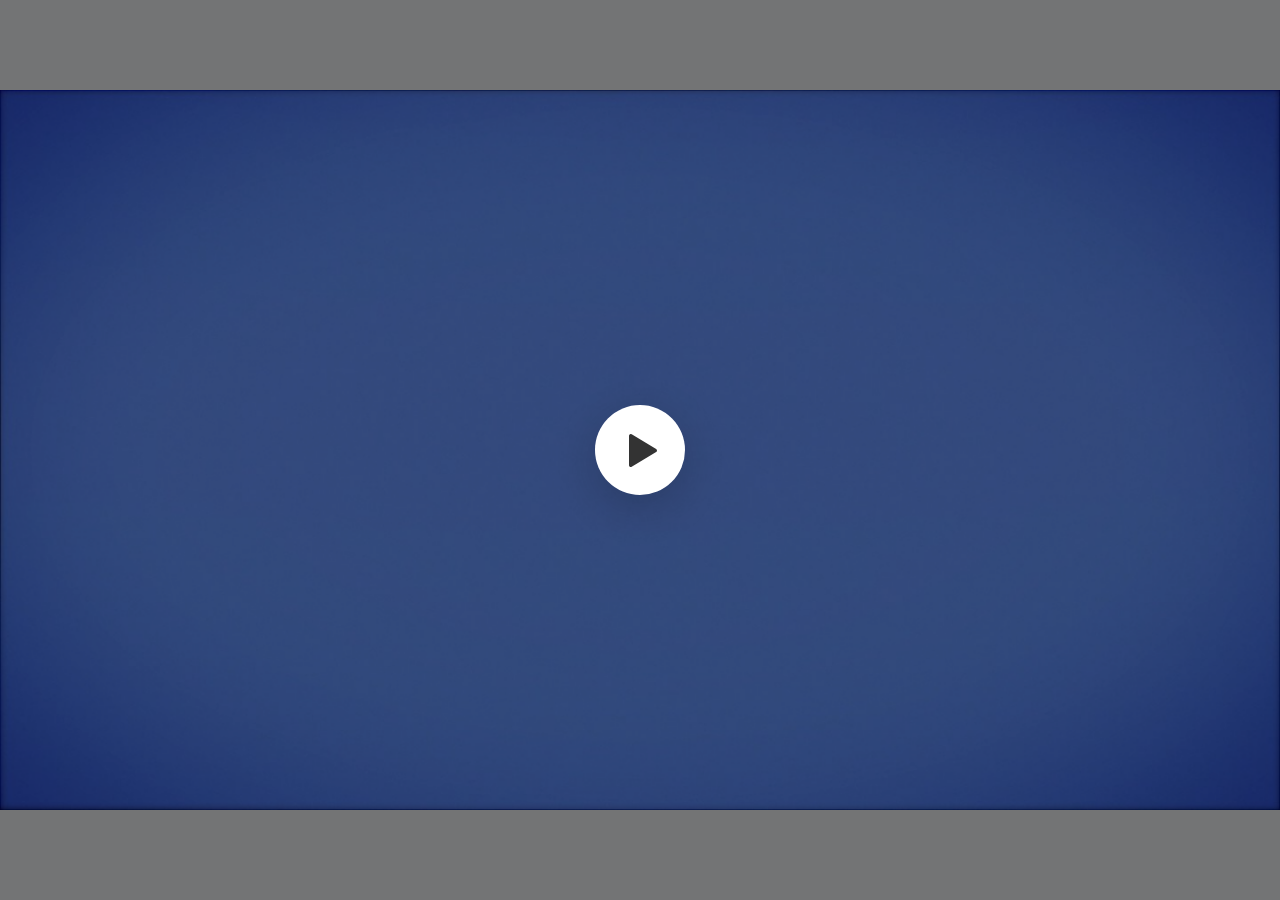
<file: index.html>
<!DOCTYPE html>
<!-- Created with iSpring --><!-- 1440 810 --><!--version 11.7.0.5 --><!--type html --><!--mainFolder ./ -->
<html style=background-color:#dcdee0;>
<head>
    <meta http-equiv="Content-Type" content="text/html;charset=utf-8"/><meta name="viewport" content="width=device-width,initial-scale=1,minimum-scale=1,maximum-scale=1,user-scalable=no"/><meta name="format-detection" content="telephone=no"/><meta name="apple-mobile-web-app-capable" content="yes"/><meta name="apple-mobile-web-app-status-bar-style" content="black"/><meta http-equiv="X-UA-Compatible" content="IE=edge"/><meta name="msapplication-tap-highlight" content="no"/><title>PEMBATIK MPI 45</title><link rel="apple-touch-icon-precomposed" href="data/apple-touch-icon.png"/><link rel="shortcut icon" type="image/ico" href="data/favicon.ico"/><style>body {background-color:#dcdee0;}#spr0_1f53d0d0 {display:none;}</style>
    
    
    <style>
		#playerView {
			position:relative;
			-webkit-tap-highlight-color:rgba(0,0,0,0);
			-webkit-user-select:none;
			-moz-user-select:none;
			-webkit-touch-callout:none;
			-webkit-user-drag:none;
		}
		#playerView * {
			position:absolute;
		}
		#preloader {
			width: 50px;
			height: 50px;
			position: absolute;
			top: 0;
			left: 0;
			bottom: 0;
			right: 0;
			margin: auto;
			border-radius: 10px;
			background-color: rgba(0, 0, 0, 0.5);
		}

		#preloader::after {
			content: '';
			position: absolute;
			background: url([data-uri]);
			background-size: cover;
			top: 0;
			left: 0;
			bottom: 0;
			right: 0;
			animation: preloader_spin 1s infinite linear;
			-webkit-animation: preloader_spin 1s infinite linear;
		}

		@keyframes preloader_spin { 0% {transform: rotate(0deg);} 100% {transform: rotate(360deg);} }
		@-webkit-keyframes preloader_spin { 0% {-webkit-transform: rotate(0deg);} 100% {-webkit-transform: rotate(360deg);}}
    </style>
</head>
<body>
	<div id="preloader"></div>
	<script src="data/browsersupport.js?6B87B54A"></script>
	<script src="data/player.js?6B87B54A"></script>
    <div id="content"></div>
    <div id="spr0_1f53d0d0"></div>
    <script>
		document.addEventListener("DOMContentLoaded", () => (function(startup){
			function start(savedPresentationState)
			{
				var presInfo = "eNrNW4ly4ziS/RUGNyZ2J0Ji8T68PT1BSlS1xtYxklzVte0KBSRCEiyJ5PCw21PhiP2M/b79ks0EqYMWbct1zLa7WweQSDy8TGQmQPUXkYkX4hfTly3ddfymZ7tKUzctp+mZht40rLbqKi2/Zdv6o9gQMxAe+j3PnXQvhd6wK+gGtM6x2V1tSSC4Gyb08iQjwSoS/kP5M/TeixeKrssNcSVe2Aq8z0F6HiV0HCdTQ3dU25BBLL4TL1RZMRtijpBYmuYso1NFkSxJnhr/CSJUvPgihviyxhf4miU5bYhEvPiNd4hxDGIp/woimsonW5BNSnkz//T4+bFRSIdpRVp/WTquSmuv6M6OpZVXpOOXpXGZB+FFFYjJhQsmTjVvqsLGy8J3x8L2y5jTOhjPS9MaHM9LLyrSzivSs4q09bL0XV6RfmWVd8GxtC6/LJ1VcFtyPdsgLm4rHowbKBUfoT3GdrJr3zz1goaYoLuIj9zrv4iLndbH3byoCkB0cVurvuvpsL2aLdnXYFvLZtORPbnpGWqrI1sdy1fdxwKxGJCM3LxLNyyginSLtp0/bZ1zkwdH4GQOo4RI+fywANizpqbJsqxZmq3LuFVASpY004JGw3JsTXNsXX/83BD/gatAzPNtoVuTdJn/OQbI67iHER6umJXc/Pa55K9YMQxSVOnpILJj44uYc6BBDTBQOjvIpVwOlqFA+wOuHiDx7QnvQ975AV0CyIhkkRvycwHrN3xPOb50RWKalk3jAuwHPgc7jOXwwLfkqbIwtEAOsAnio/gTFxDmUZgl0SYV7lmQrf5yI2IEjX+/EYUVZctVBi0QSnlDHKUZTaChMBXbLmXpNl7eiD//lEZ5MqdCmsz33Vy9Im1jHYZmDzGFHt5284633bz7+adS6meRO5vC+YfXOzShXdCsKI4qO6qzY9VSYdMt9p7wy/7TaP/J3fs/5xZpeVgX74vi7T4qWKv6cMfS2rLcMZuua3lN3VHMptdy9KaudvRWp+WpAKnGh9VaH1YPPlzC2jtx4dO/g/wvLM2i5EG4SW7CYRLd0nkm/O9//[base64]/HKbL0kxVUzD5ZImiCNcroHBUDBhfoAj9Mfe0Ds0a9wtx1z/JQ0LQoYkzdgaemE+Fi7hA7A4YxuBLEkizFhKECZbb0mGgANGACiTbpLLDVsLbB2FTXwpVkUCpF/[base64]/t76SHKs3xGudy7e5LNV3+9+8v6yr/tmL1pJ/XPku8/6LO7nqayZnqTDCP6T9oQfiFJ8iAJqqxqktADE9E1uQCUCZJ8idsCW5BW+A+cF9fE0I9GNM5nyDE3xwQ8jzsR1OywWZqKY8h/loS/AXHggxfCJ/CBFEYNy+05mEUJEjCiC5qAwzM8DNSHR8OWINvDnylrqqU8CY8kK+KDLBk1AbHImWmcqEqRKA0ehDFlK6bZsBqKohsN1ZE/[base64]/aOQqJ9NovGHI9H4/yTxu9d7HaVjGS2109Q93Wzqcsdq2rbnQbFtODLUsnLH0GrqPb223tPPqfd6BI4rrKyQivwN5duM1wuQtaByy7AQytiC53UoMDLMUFwGM3eZy2Ka3IKKEJPScfVHsPrbJ7d9GYjFwiS/zQvx/[base64]/lMrAWdNxHys27mCzpR5atfNiJQUCDVhRQaZVtNxhSI84M3hpreI+zEi8sRTm+XQgqN6LHNmsrbbnlemAuR243dUsGmym+1/TMlme1TM/1vLr7LrPWZubX2EyxJDgqy7Jqm7YJBnlDsXtqJK7MOij7YUaCnPbESOrbjYS3QecYyXc1x3Vcs9kyHUg5elvGCx256cu6ZXUMWW+Zeo2RrFojWeeknHEGxzQe/E4uCo4DmQZ0ywpeIlqmYapF5pe/Xwyr1X9yR8ml8KLIUA3bsh3l6+8oFXHPPp/gRHXpjTJHhX+6pTuWbpw7JzJfne0rb0SV6o2orpmL+Ws3orKlSaqhVW9F4RgkWbLxzM2opkpx+OLVqPp9r0aRceuHXY22zLbjaZrW9DXFbuptzYVIZ7pNX/X0DiSstm8aNTvJrt1J9jk76TJn6XO5X5YUExM0vurGt0U+rsw5KPthkc+aqk8in3Z25FMBpeFYsm7YUJbggyTwV9OWJUc2ZBVcwLQt45mYWOIpnxUOO6HI+RbdhPGglONRqYC0CDNZuo8WCzwrucgh6FctTddQexsbVHA6RZf3MasiETyVWHK7FdcFKLJ/ZAkwZi/iUH4oDh5zdoe1HSD2IiD1BwNip4BmLyPS/[base64]/UyifIwwCbeCVD/rcP/8K4iJnOWPfCMiPkT1zG46rYx1mNIfWY8HKp8X35t/IY80GRCf88qY8HqttZ+bWzCtiR58PIsi8JnQBgd22s7X6fol+gO3KeiTbYsz3uTNk7+t0LiSr4HnBOizzPyUxWnUM7QA4poSGYbOgSbz4DlEcloqyj/dsFvAV87ZMs2D0eBGOZKWYQ7SZEUxNPFqYfe1G21/PG46135U3fUdadXrudfTT23dTmdDKae/77bh0HvIyGDf1dUmNElC0N8VhUteAMvkLC+flbXYDIZ9KZDt+9fgSovAga2gkeSlwb13Q/d9+6kO+hPvWsY34fyReyTO7aE40qEjwyRx/QlFWN/Mun23+NAdz6nacpmbAO0CmOaZbCAlwcD3T7y/trqJoPhfmmTKK5f13W7O4AljUbFivhIhIX3SkJIkoQv6mTcEQl9/9dJyQQSgS74gvRw5H84SA8Tesei/HS9wyv3kz+ajls+YEOEg8l0fD0cDkYTv43rAfOCY9EmRhiBpUIYZUKax3GUZDQQWMgdgFTI3UY1fI0vu/0pTMLJKJu7V93Jp2lvwGme5EkogFnfqKs/GPXcq6qSxeIcLR/[base64]/wtIDD3Lf+xANfwUzoAWj047BJXTAy0nHJx/D2Cda7uGjrQ5W3dmDm/RTlAtzgqRuHgp2OECEJPAUKNWpGPt/vwbGu+7VG1Rg+OBODHvIB7j962nLHe7cIqY0KOXABH4bQvH079fd/5p23O4V3zLH5OKcK3JHw38v7AL+ggz/I2f/RP8ofPNPpSP32/6vfxJIGCBMGPCsWaRaAJVd8IqRwZanBn4R1/NzohO+YcIHoCSklLs5UvLmifdx/S2MH+L9d6S9kmG+kfrXAL48+fewwZkIuN2/NZCgvUt9R2G3Ehsm3cmVX62OYOCGbTHq7ode93zkZAy7vNj1VUztiK/1nkD4BlAQS/MtFe7h7Ed5x4YuMsytf31dYQlnVKgYHoXlYuzeHt/Kzd4OJUHja49PPj6JRfksY9lmFz0PcgMotyHgLhZFx6QLa/rK7IZxsja7kaxAm7EtbIxH/th69+OdMHBh42X7H7jyB421F7ApHqbwt6na4QJ291OumC53N7CFAnH/K5tyAuXMCdSvnUA9cwLtayfQzpxA/9oJ9DMnMM6e4HOj+P8xSK2974or8qNfN8DHpsLvrvA3GnTXo/IemXec/KLpsc7ST1Rrz6rWjlSfPER+rLPxE9X6kQJdskxbsxTVAIiGqhm0qVRmOxbeP2MtHqyYpwvRTmcznl2IecyRpIJ2vEjSYCm2capaP1VtHSmoaLYqFD25eX98/Pz4+H/cjjzk";
				PresentationPlayer.start(presInfo, "content", "playerView", onPlayerInit, savedPresentationState);
				function onPlayerInit(player)
				{
					(function(player){
	(function(player)
{
	function findConnector(win)
	{
		var retries = 0;
		while (!win.ispringPresentationConnector && win.parent && win.parent != win)
		{
			++retries;
			if (retries > 7)
			{
				return null;
			}

			win = win.parent;
		}
		return win.ispringPresentationConnector;
	}

	function getConnector()
	{
		var api = findConnector(window);
		if (!api && window.opener && (typeof(window.opener) != "undefined"))
		{
			api = findConnector(window.opener);
		}
		return api;
	}

	try
	{
		var connector = getConnector();
		if (connector)
		{
			connector.register(player);
		}
	}
	catch (e) {}
})(player);

})(player);

					var preloader = document.getElementById("preloader");
					preloader.parentNode.removeChild(preloader);
				}
			}

			if (startup)
				startup(start);
			else
				start();
		})());
    </script>
</body>
</html>
</file>
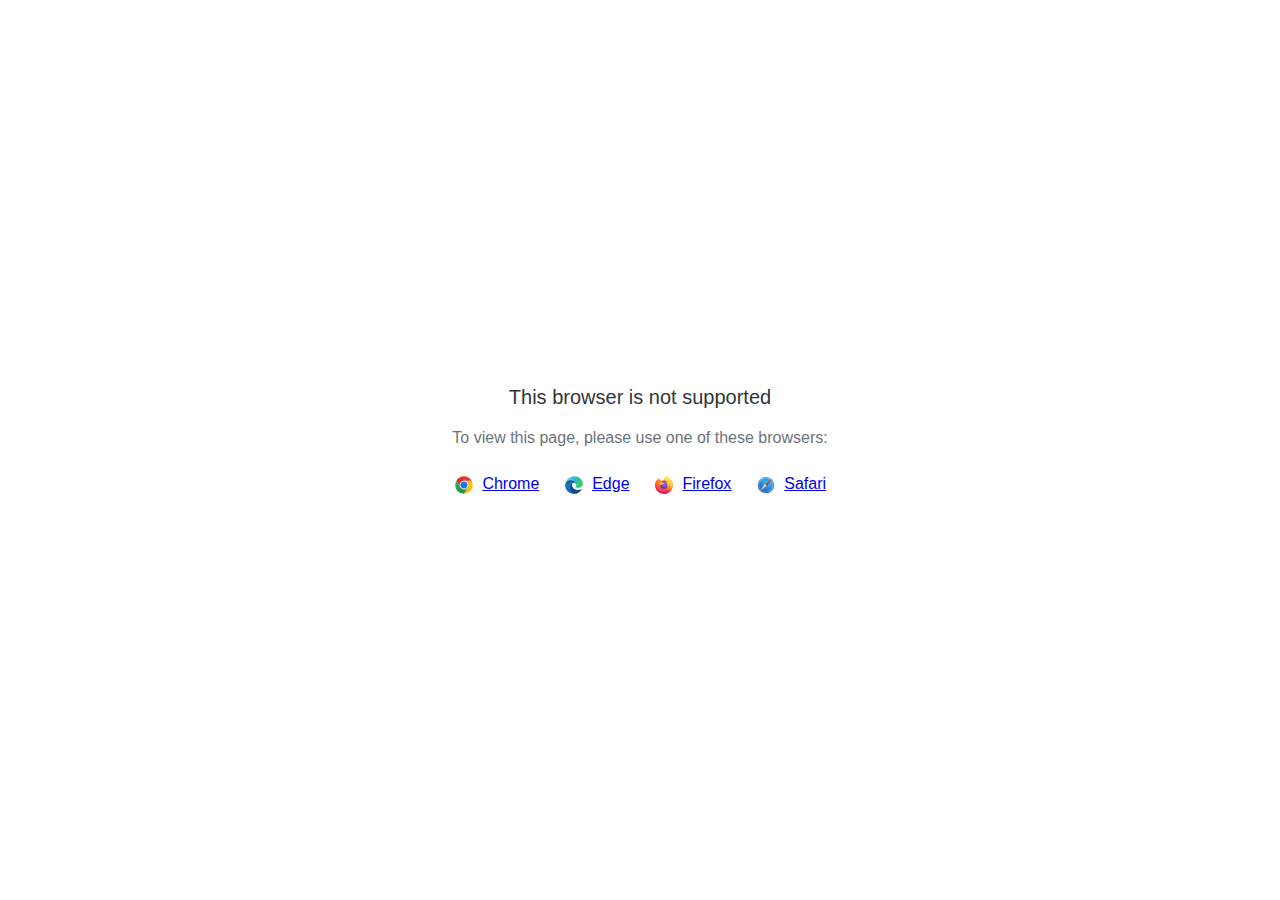
<file: data/html5-unsupported.html>
<html>
<head>
    <meta http-equiv="Content-Type" content="text/html;charset=utf-8"/>
    <meta name="viewport" content="width=device-width,initial-scale=1,maximum-scale=1">
    <meta name="format-detection" content="telephone=no">
    <meta name="apple-mobile-web-app-capable" content="yes">
    <meta name="apple-mobile-web-app-status-bar-style" content="black">
    <meta http-equiv="X-UA-Compatible" content="IE=edge">
    <meta name="msapplication-tap-highlight" content="no" />
    <title>Page Not Available</title>
    <style>
        body {
            background: #fff;
        }

        .banner {
            position: absolute;
            top: 50%;
            left: 50%;
            margin-left: -235px;
            margin-top: -67px;
            width: 470px;
            text-align: center;
            font-family: Roboto, Arial, Helvetica, sans-serif;
        }

        .title {
            margin-bottom: 16px;
            font-size: 20px;
            font-weight: 500;
            color: #323537;
            line-height: 28px;
        }

        .text {
            margin-bottom: 26px;
            font-size: 16px;
            color: #6C737B;
            line-height: 22px;
        }

        .browsers svg, .browsers a {
            display: inline-block;
            vertical-align: top;
        }

        .browsers a {
            font-size: 16px;
            margin-right: 20px;
            margin-left: 4px;
        }

        .browsers :last-child {
            margin-right: 0;
        }
    </style>
</head>
<body>
    <div class="banner">
        <div class="title">This browser is not supported</div>
        <div class="text">To view this page, please use one of these browsers:</div>
        <div class="browsers">
            <svg width="20" height="20" viewBox="0 0 20 20" fill="none" xmlns="http://www.w3.org/2000/svg">
                <path d="M10.0001 10.0001L13.789 12.1875L10.0001 18.7501C14.8326 18.7501 18.7501 14.8326 18.7501 10.0001C18.7501 8.40581 18.3216 6.91244 17.5766 5.625H10L10.0001 10.0001Z" fill="#FBBF12"/>
                <path d="M9.99999 1.25C6.76136 1.25 3.93585 3.01077 2.42285 5.6261L6.21103 12.1876L9.99999 10.0001V5.62507H17.5766C16.0634 3.01039 13.2382 1.25 9.99999 1.25Z" fill="url(#paint0_linear_579_2699)"/>
                <path d="M1.25005 10C1.25005 14.8325 5.16742 18.75 10 18.75L13.789 12.1875L10 10L6.21109 12.1875L2.42291 5.62598C1.67833 6.91306 1.25 8.40588 1.25 9.99988" fill="url(#paint1_linear_579_2699)"/>
                <path d="M14.3751 10.0001C14.3751 12.4163 12.4163 14.3751 10.0001 14.3751C7.58381 14.3751 5.625 12.4163 5.625 10.0001C5.625 7.58381 7.58381 5.625 10.0001 5.625C12.4163 5.625 14.3751 7.58381 14.3751 10.0001Z" fill="white"/>
                <path d="M13.5548 10.0001C13.5548 11.9633 11.9633 13.5548 10.0001 13.5548C8.03686 13.5548 6.44531 11.9633 6.44531 10.0001C6.44531 8.03686 8.03686 6.44531 10.0001 6.44531C11.9633 6.44531 13.5548 8.03686 13.5548 10.0001Z" fill="#1A73E8"/>
                <defs>
                    <linearGradient id="paint0_linear_579_2699" x1="5.04786" y1="6.71874" x2="12.965" y2="6.71874" gradientUnits="userSpaceOnUse">
                        <stop stop-color="#DB3328"/>
                        <stop offset="1" stop-color="#E53D30"/>
                    </linearGradient>
                    <linearGradient id="paint1_linear_579_2699" x1="4.58454" y1="7.18406" x2="7.82938" y2="12.8043" gradientUnits="userSpaceOnUse">
                        <stop stop-color="#32A651"/>
                        <stop offset="1" stop-color="#279847"/>
                    </linearGradient>
                </defs>
            </svg>
            <a href="https://www.google.com/chrome">Chrome</a>
            <svg width="20" height="20" viewBox="0 0 20 20" fill="none" xmlns="http://www.w3.org/2000/svg">
                <path d="M12.2449 9.92045C12.2449 8.25 10.5088 5.36648 6.59777 5.36648C2.68671 5.36648 1.25 8.62784 1.25 10.0199C1.25 5.0483 5.30074 1.25 10.1097 1.25C14.9188 1.25 18.75 4.84943 18.75 8.50852C18.75 11.7699 16.2956 12.9034 14.3002 12.9034C12.9832 12.9034 11.4866 12.4659 11.4866 11.7699C11.4866 11.233 12.2449 11.233 12.2449 9.92045Z" fill="url(#paint0_linear_579_2709)"/>
                <path d="M6.59777 5.36646C10.5088 5.36646 12.2449 8.24998 12.2449 9.92043C12.2449 9.93342 12.2448 9.94627 12.2446 9.95901C12.2249 8.84657 11.4738 7.79259 9.99002 7.79259C8.11431 7.79259 5.5801 10.338 5.91933 13.5C6.19087 16.031 8.33381 19.4261 12.9832 18.2329C12.9832 18.2329 12.1052 18.75 9.6508 18.75C5.30074 18.75 1.25 14.7727 1.25 10.2187C1.25 10.0981 1.25184 9.97975 1.25555 9.8637C1.35584 8.39889 2.82648 5.36646 6.59777 5.36646Z" fill="url(#paint1_linear_579_2709)"/>
                <path d="M6.59777 5.36646C10.5088 5.36646 12.2449 8.24998 12.2449 9.92043C12.2449 9.93342 12.2448 9.94627 12.2446 9.95901C12.2249 8.84657 11.4738 7.79259 9.99002 7.79259C8.11431 7.79259 5.5801 10.338 5.91933 13.5C6.19087 16.031 8.33381 19.4261 12.9832 18.2329C12.9832 18.2329 12.1052 18.75 9.6508 18.75C5.30074 18.75 1.25 14.7727 1.25 10.2187C1.25 10.0981 1.25184 9.97975 1.25555 9.8637C1.35584 8.39889 2.82648 5.36646 6.59777 5.36646Z" fill="url(#paint2_radial_579_2709)"/>
                <path d="M12.4415 18.4371C14.9324 17.7576 16.712 15.6377 17.0338 15.2101C17.393 14.7328 17.4928 14.4345 17.393 14.3351C17.2932 14.2357 17.1536 14.2555 16.7944 14.4345C16.4352 14.6135 14.32 15.4885 11.9056 14.7527C9.49107 14.0169 7.83486 12.1078 7.83486 9.99987C7.83486 8.36919 9.23166 7.79248 9.98993 7.79248C8.11422 7.79248 5.58001 10.3379 5.91923 13.4999C6.19077 16.0309 8.33371 19.426 12.9831 18.2328C12.9831 18.2328 12.821 18.3283 12.4415 18.4371Z" fill="#0E458A"/>
                <path d="M12.4415 18.4371C14.9324 17.7576 16.712 15.6377 17.0338 15.2101C17.393 14.7328 17.4928 14.4345 17.393 14.3351C17.2932 14.2357 17.1536 14.2555 16.7944 14.4345C16.4352 14.6135 14.32 15.4885 11.9056 14.7527C9.49107 14.0169 7.83486 12.1078 7.83486 9.99987C7.83486 8.36919 9.23166 7.79248 9.98993 7.79248C8.11422 7.79248 5.58001 10.3379 5.91923 13.4999C6.19077 16.0309 8.33371 19.426 12.9831 18.2328C12.9831 18.2328 12.821 18.3283 12.4415 18.4371Z" fill="url(#paint3_radial_579_2709)"/>
                <defs>
                    <linearGradient id="paint0_linear_579_2709" x1="17.7323" y1="11.5909" x2="0.61762" y2="7.54779" gradientUnits="userSpaceOnUse">
                        <stop stop-color="#3BCC50"/>
                        <stop offset="0.489583" stop-color="#2ABAD6"/>
                        <stop offset="1" stop-color="#7DCFE7"/>
                    </linearGradient>
                    <linearGradient id="paint1_linear_579_2709" x1="7.11659" y1="5.36646" x2="7.11659" y2="18.75" gradientUnits="userSpaceOnUse">
                        <stop stop-color="#035989"/>
                        <stop offset="0.265625" stop-color="#1175B6"/>
                        <stop offset="1" stop-color="#0470CF"/>
                    </linearGradient>
                    <radialGradient id="paint2_radial_579_2709" cx="0" cy="0" r="1" gradientUnits="userSpaceOnUse" gradientTransform="translate(6.83723 11.8693) rotate(59.2143) scale(5.92595 5.93561)">
                        <stop stop-color="#1284D8"/>
                        <stop offset="0.813899" stop-color="#1170B2" stop-opacity="0.767762"/>
                        <stop offset="1" stop-color="#0E649B" stop-opacity="0.65"/>
                    </radialGradient>
                    <radialGradient id="paint3_radial_579_2709" cx="0" cy="0" r="1" gradientUnits="userSpaceOnUse" gradientTransform="translate(11.6661 13.4999) rotate(77.9982) scale(4.79806 5.18015)">
                        <stop stop-color="#104890"/>
                        <stop offset="0.69943" stop-color="#12529E" stop-opacity="0.70624"/>
                        <stop offset="1" stop-color="#0E4584" stop-opacity="0.58"/>
                    </radialGradient>
                </defs>
            </svg>
            <a href="https://www.microsoft.com/edge">Edge</a>
            <svg width="20" height="20" viewBox="0 0 20 20" fill="none" xmlns="http://www.w3.org/2000/svg">
                <path d="M18.1191 6.70405C17.7385 5.78587 16.967 4.79462 16.3615 4.4815C16.8544 5.4501 17.1395 6.42162 17.2485 7.14652C17.2485 7.14652 17.2485 7.15163 17.2503 7.16113C16.2598 4.6861 14.5798 3.68791 13.2079 1.51504C13.1383 1.40543 13.069 1.29582 13.0012 1.17854C12.963 1.1124 12.932 1.05248 12.905 0.995851C12.8481 0.885984 12.8042 0.76987 12.7741 0.649844C12.7743 0.644144 12.7725 0.638558 12.7688 0.63417C12.7652 0.629782 12.7601 0.626904 12.7544 0.626094C12.749 0.624635 12.7434 0.624635 12.738 0.626094C12.7366 0.626756 12.7352 0.627617 12.734 0.628652C12.7318 0.628652 12.7296 0.63121 12.7274 0.63194L12.7311 0.627191C10.5302 1.91914 9.78353 4.30904 9.71499 5.5049C8.83549 5.56518 7.99455 5.88974 7.30189 6.43623C7.22949 6.37488 7.15379 6.31755 7.07512 6.26451C6.87551 5.56419 6.86708 4.82302 7.0507 4.11832C6.15057 4.52936 5.45059 5.17789 4.94165 5.75189H4.93764C4.5902 5.31089 4.61463 3.85634 4.63432 3.55272C4.63031 3.53372 4.37547 3.68535 4.34266 3.70837C4.03608 3.92756 3.7495 4.17357 3.48628 4.4435C3.18675 4.74784 2.9131 5.07672 2.66818 5.42671C2.1047 6.22702 1.70509 7.13132 1.49244 8.08735C1.48843 8.10635 1.48478 8.12608 1.48077 8.14544C1.46437 8.22254 1.40494 8.60946 1.39437 8.6935V8.71286C1.3169 9.11266 1.26865 9.5176 1.25 9.92444V9.96938C1.25 14.8186 5.17279 18.75 10.0114 18.75C14.345 18.75 17.943 15.5968 18.6477 11.455C18.6623 11.3428 18.6743 11.2295 18.6875 11.1163C18.8617 9.61022 18.6681 8.02743 18.1191 6.70405ZM8.02046 13.5774C8.06129 13.5968 8.09994 13.6183 8.14186 13.6373L8.14769 13.641C8.10577 13.6205 8.06311 13.5993 8.02082 13.5774H8.02046ZM17.251 7.16515V7.15675V7.16625V7.16515Z" fill="url(#paint0_linear_579_2717)"/>
                <path d="M18.119 6.704C17.7384 5.78582 16.9669 4.79457 16.3614 4.48145C16.8543 5.45005 17.1394 6.42157 17.2484 7.14647V7.16437C18.0752 9.41067 17.6246 11.695 16.9757 13.0907C15.9716 15.25 13.541 17.4635 9.73602 17.3557C5.62839 17.2388 2.0071 14.1802 1.33082 10.1776C1.20759 9.54586 1.33082 9.22543 1.39279 8.71281C1.31733 9.10778 1.28853 9.22214 1.25098 9.92439V9.96933C1.25098 14.8185 5.17377 18.7499 10.0124 18.7499C14.346 18.7499 17.944 15.5968 18.6487 11.4549C18.6633 11.3428 18.6753 11.2295 18.6884 11.1162C18.8616 9.61017 18.668 8.02738 18.119 6.704Z" fill="url(#paint1_radial_579_2717)"/>
                <path d="M18.119 6.704C17.7384 5.78582 16.9669 4.79457 16.3614 4.48145C16.8543 5.45005 17.1394 6.42157 17.2484 7.14647V7.16437C18.0752 9.41067 17.6246 11.695 16.9757 13.0907C15.9716 15.25 13.541 17.4635 9.73602 17.3557C5.62839 17.2388 2.0071 14.1802 1.33082 10.1776C1.20759 9.54586 1.33082 9.22543 1.39279 8.71281C1.31733 9.10778 1.28853 9.22214 1.25098 9.92439V9.96933C1.25098 14.8185 5.17377 18.7499 10.0124 18.7499C14.346 18.7499 17.944 15.5968 18.6487 11.4549C18.6633 11.3428 18.6753 11.2295 18.6884 11.1162C18.8616 9.61017 18.668 8.02738 18.119 6.704Z" fill="url(#paint2_radial_579_2717)"/>
                <path d="M13.8612 7.73587C13.8806 7.74939 13.8977 7.7629 13.9159 7.77642C13.696 7.38513 13.4221 7.02694 13.1022 6.71246C10.3788 3.98314 12.3884 0.794172 12.7271 0.631947L12.7307 0.627197C10.5298 1.91915 9.78314 4.30905 9.7146 5.50491C9.81668 5.49797 9.9184 5.4892 10.0223 5.4892C11.6647 5.4892 13.0953 6.39459 13.8612 7.73587Z" fill="url(#paint3_radial_579_2717)"/>
                <path d="M10.028 8.28118C10.0138 8.5004 9.24382 9.25307 8.97441 9.25307C6.48292 9.25307 6.07861 10.7635 6.07861 10.7635C6.18798 12.0357 7.07244 13.0833 8.14245 13.6375C8.19131 13.6627 8.24052 13.6854 8.28828 13.708C8.37396 13.7446 8.46 13.7811 8.54567 13.8136C8.91262 13.9433 9.29689 14.0172 9.68568 14.0329C14.0525 14.2382 14.8991 8.80001 11.7473 7.22087C12.5541 7.08021 13.3919 7.40575 13.8597 7.73495C13.0941 6.39367 11.6631 5.48828 10.0207 5.48828C9.91682 5.48828 9.81511 5.49705 9.71303 5.50399C8.83417 5.56502 7.99404 5.88994 7.30212 6.43642C7.43591 6.55005 7.58685 6.70131 7.90439 7.0148C8.5001 7.60378 10.0247 8.20993 10.028 8.28118Z" fill="url(#paint4_radial_579_2717)"/>
                <path d="M10.028 8.28118C10.0138 8.5004 9.24382 9.25307 8.97441 9.25307C6.48292 9.25307 6.07861 10.7635 6.07861 10.7635C6.18798 12.0357 7.07244 13.0833 8.14245 13.6375C8.19131 13.6627 8.24052 13.6854 8.28828 13.708C8.37396 13.7446 8.46 13.7811 8.54567 13.8136C8.91262 13.9433 9.29689 14.0172 9.68568 14.0329C14.0525 14.2382 14.8991 8.80001 11.7473 7.22087C12.5541 7.08021 13.3919 7.40575 13.8597 7.73495C13.0941 6.39367 11.6631 5.48828 10.0207 5.48828C9.91682 5.48828 9.81511 5.49705 9.71303 5.50399C8.83417 5.56502 7.99404 5.88994 7.30212 6.43642C7.43591 6.55005 7.58685 6.70131 7.90439 7.0148C8.5001 7.60378 10.0247 8.20993 10.028 8.28118Z" fill="url(#paint5_radial_579_2717)"/>
                <path d="M6.89479 6.14439C6.96588 6.19043 7.02421 6.22916 7.07708 6.2646C6.87746 5.56428 6.86903 4.82311 7.05265 4.11841C6.15252 4.52945 5.45255 5.17799 4.9436 5.75198C4.9848 5.75089 6.2557 5.72787 6.89479 6.14439Z" fill="url(#paint6_radial_579_2717)"/>
                <path d="M1.33119 10.1776C2.00747 14.1802 5.62876 17.2388 9.7393 17.3557C13.5443 17.4635 15.9735 15.25 16.979 13.0907C17.6279 11.6946 18.0785 9.41068 17.2517 7.16437V7.14756C17.2517 7.14976 17.2517 7.15268 17.2535 7.16218C17.5641 9.1962 16.532 11.1667 14.9184 12.4992C14.9167 12.5029 14.9152 12.5067 14.9137 12.5105C11.7692 15.0765 8.76042 14.0586 8.15123 13.6431C8.10893 13.6227 8.06628 13.6015 8.02399 13.5796C6.19056 12.7027 5.43334 11.0274 5.59558 9.5919C4.04797 9.5919 3.52007 8.28314 3.52007 8.28314C3.52007 8.28314 4.90982 7.29006 6.74143 8.1538C8.43778 8.95396 10.031 8.2835 10.031 8.28314C10.0277 8.21189 8.50304 7.60391 7.90842 7.01676C7.59088 6.70327 7.43995 6.55201 7.30615 6.43838C7.23375 6.37702 7.15805 6.3197 7.07939 6.26665C7.02725 6.23012 6.97001 6.19358 6.8971 6.14645C6.25801 5.72992 4.98711 5.75294 4.94518 5.75404H4.94117C4.59374 5.31303 4.61816 3.85849 4.63785 3.55487C4.63384 3.53587 4.379 3.68749 4.34619 3.71051C4.03961 3.92971 3.75303 4.17571 3.48981 4.44564C3.19028 4.74999 2.91663 5.07887 2.67171 5.42886C2.10823 6.22916 1.70862 7.13347 1.49597 8.08949C1.48904 8.1063 1.17734 9.47023 1.33119 10.1776Z" fill="url(#paint7_radial_579_2717)"/>
                <path d="M13.1024 6.71246C13.4222 7.02693 13.6962 7.38513 13.9161 7.77642C13.9616 7.81071 14.0055 7.8473 14.0473 7.88603C16.0335 9.71873 14.9945 12.3132 14.9154 12.4996C16.529 11.1671 17.5611 9.19662 17.2505 7.16259C16.2599 4.6861 14.58 3.68791 13.2081 1.51504C13.1385 1.40543 13.0692 1.29582 13.0014 1.17854C12.9631 1.1124 12.9321 1.05248 12.9051 0.995851C12.8483 0.885984 12.8044 0.76987 12.7742 0.649844C12.7745 0.644144 12.7726 0.638559 12.769 0.63417C12.7653 0.629782 12.7602 0.626904 12.7546 0.626094C12.7492 0.624635 12.7435 0.624635 12.7382 0.626094C12.7367 0.626756 12.7354 0.627617 12.7341 0.628652C12.732 0.628652 12.7298 0.63121 12.7276 0.63194C12.3885 0.794165 10.379 3.98313 13.1024 6.71246Z" fill="url(#paint8_radial_579_2717)"/>
                <path d="M14.0464 7.88413C14.0046 7.8454 13.9608 7.80882 13.9152 7.77452C13.8973 7.761 13.8787 7.74748 13.8605 7.73396C13.3928 7.40513 12.555 7.07922 11.7482 7.21989C14.8995 8.79902 14.0534 14.2372 9.68654 14.0319C9.29775 14.0163 8.91348 13.9424 8.54653 13.8126C8.46085 13.7805 8.37481 13.7451 8.28914 13.7071C8.23956 13.6844 8.19034 13.6618 8.14331 13.6365L8.14914 13.6402C8.75834 14.0567 11.7671 15.0746 14.9116 12.5075C14.9116 12.5075 14.9134 12.5028 14.9163 12.4962C14.9943 12.3132 16.0334 9.71866 14.0464 7.88413Z" fill="url(#paint9_radial_579_2717)"/>
                <path d="M6.07833 10.7635C6.07833 10.7635 6.48264 9.25306 8.97412 9.25306C9.24354 9.25306 10.0135 8.49966 10.0277 8.28117C10.0419 8.06268 8.43455 8.95199 6.7382 8.15183C4.90659 7.28809 3.51685 8.28117 3.51685 8.28117C3.51685 8.28117 4.04475 9.58993 5.59235 9.58993C5.43012 11.0255 6.18733 12.6992 8.02076 13.5776C8.06159 13.597 8.10024 13.6185 8.14217 13.6375C7.07215 13.0843 6.18879 12.0357 6.07833 10.7635Z" fill="url(#paint10_radial_579_2717)"/>
                <path d="M18.1191 6.70405C17.7385 5.78587 16.967 4.79462 16.3615 4.4815C16.8544 5.4501 17.1395 6.42162 17.2485 7.14652C17.2485 7.14652 17.2485 7.15163 17.2503 7.16113C16.2598 4.6861 14.5798 3.68791 13.2079 1.51504C13.1383 1.40543 13.069 1.29582 13.0012 1.17854C12.963 1.1124 12.932 1.05248 12.905 0.995851C12.8481 0.885984 12.8042 0.76987 12.7741 0.649844C12.7743 0.644144 12.7725 0.638558 12.7688 0.63417C12.7652 0.629782 12.7601 0.626904 12.7544 0.626094C12.749 0.624635 12.7434 0.624635 12.738 0.626094C12.7366 0.626756 12.7352 0.627617 12.734 0.628652C12.7318 0.628652 12.7296 0.63121 12.7274 0.63194L12.7311 0.627191C10.5302 1.91914 9.78353 4.30904 9.71499 5.5049C9.81707 5.49796 9.91878 5.48919 10.0227 5.48919C11.6651 5.48919 13.0957 6.39458 13.8616 7.73586C13.3939 7.40703 12.5561 7.08111 11.7493 7.22178C14.9007 8.80092 14.0545 14.2391 9.68764 14.0338C9.29885 14.0182 8.91458 13.9443 8.54763 13.8145C8.46196 13.7824 8.37592 13.747 8.29024 13.709C8.24066 13.6863 8.19144 13.6636 8.14441 13.6384L8.15025 13.6421C8.10796 13.6216 8.0653 13.6004 8.02301 13.5785C8.06384 13.5979 8.10249 13.6194 8.14441 13.6384C7.07221 13.0842 6.18885 12.0356 6.07839 10.7633C6.07839 10.7633 6.4827 9.25288 8.97418 9.25288C9.2436 9.25288 10.0136 8.49949 10.0278 8.28099C10.0245 8.20975 8.49987 7.60177 7.90525 7.01462C7.58771 6.70113 7.43678 6.54986 7.30298 6.43623C7.23058 6.37488 7.15488 6.31755 7.07622 6.26451C6.87661 5.56419 6.86817 4.82302 7.05179 4.11832C6.15166 4.52936 5.45169 5.17789 4.94275 5.75189H4.93874C4.5913 5.31089 4.61572 3.85634 4.63541 3.55272C4.6314 3.53372 4.37657 3.68535 4.34375 3.70837C4.03717 3.92756 3.75059 4.17357 3.48738 4.4435C3.18785 4.74784 2.9142 5.07672 2.66928 5.42671C2.1058 6.22702 1.70618 7.13132 1.49353 8.08735C1.48952 8.10635 1.48588 8.12608 1.48187 8.14544C1.46546 8.22254 1.39109 8.61494 1.38088 8.69898C1.38088 8.70556 1.38088 8.69277 1.38088 8.69898C1.31262 9.10444 1.26891 9.51368 1.25 9.92444V9.96938C1.25 14.8186 5.17279 18.75 10.0114 18.75C14.345 18.75 17.943 15.5968 18.6477 11.455C18.6623 11.3428 18.6743 11.2295 18.6875 11.1163C18.8617 9.61022 18.6681 8.02743 18.1191 6.70405ZM17.25 7.15492V7.16442V7.15492Z" fill="url(#paint11_linear_579_2717)"/>
                <defs>
                    <linearGradient id="paint0_linear_579_2717" x1="16.9594" y1="3.43288" x2="2.3837" y2="17.4648" gradientUnits="userSpaceOnUse">
                        <stop offset="0.05" stop-color="#FFF44F"/>
                        <stop offset="0.11" stop-color="#FFE847"/>
                        <stop offset="0.22" stop-color="#FFC830"/>
                        <stop offset="0.37" stop-color="#FF980E"/>
                        <stop offset="0.4" stop-color="#FF8B16"/>
                        <stop offset="0.46" stop-color="#FF672A"/>
                        <stop offset="0.53" stop-color="#FF3647"/>
                        <stop offset="0.7" stop-color="#E31587"/>
                    </linearGradient>
                    <radialGradient id="paint1_radial_579_2717" cx="0" cy="0" r="1" gradientUnits="userSpaceOnUse" gradientTransform="translate(16.287 2.63668) scale(18.2654 18.3055)">
                        <stop offset="0.13" stop-color="#FFBD4F"/>
                        <stop offset="0.19" stop-color="#FFAC31"/>
                        <stop offset="0.25" stop-color="#FF9D17"/>
                        <stop offset="0.28" stop-color="#FF980E"/>
                        <stop offset="0.4" stop-color="#FF563B"/>
                        <stop offset="0.47" stop-color="#FF3750"/>
                        <stop offset="0.71" stop-color="#F5156C"/>
                        <stop offset="0.78" stop-color="#EB0878"/>
                        <stop offset="0.86" stop-color="#E50080"/>
                    </radialGradient>
                    <radialGradient id="paint2_radial_579_2717" cx="0" cy="0" r="1" gradientUnits="userSpaceOnUse" gradientTransform="translate(9.61279 10.1202) scale(18.2654 18.3055)">
                        <stop offset="0.3" stop-color="#960E18"/>
                        <stop offset="0.35" stop-color="#B11927" stop-opacity="0.74"/>
                        <stop offset="0.43" stop-color="#DB293D" stop-opacity="0.34"/>
                        <stop offset="0.5" stop-color="#F5334B" stop-opacity="0.09"/>
                        <stop offset="0.53" stop-color="#FF3750" stop-opacity="0"/>
                    </radialGradient>
                    <radialGradient id="paint3_radial_579_2717" cx="0" cy="0" r="1" gradientUnits="userSpaceOnUse" gradientTransform="translate(11.8153 -1.51753) scale(13.2325 13.2615)">
                        <stop offset="0.13" stop-color="#FFF44F"/>
                        <stop offset="0.25" stop-color="#FFDC3E"/>
                        <stop offset="0.51" stop-color="#FF9D12"/>
                        <stop offset="0.53" stop-color="#FF980E"/>
                    </radialGradient>
                    <radialGradient id="paint4_radial_579_2717" cx="0" cy="0" r="1" gradientUnits="userSpaceOnUse" gradientTransform="translate(7.59304 14.9021) scale(8.69686 8.71594)">
                        <stop offset="0.35" stop-color="#3A8EE6"/>
                        <stop offset="0.47" stop-color="#5C79F0"/>
                        <stop offset="0.67" stop-color="#9059FF"/>
                        <stop offset="1" stop-color="#C139E6"/>
                    </radialGradient>
                    <radialGradient id="paint5_radial_579_2717" cx="0" cy="0" r="1" gradientUnits="userSpaceOnUse" gradientTransform="translate(9.87545 7.94492) rotate(-13.9265) scale(4.60823 5.42407)">
                        <stop offset="0.21" stop-color="#9059FF" stop-opacity="0"/>
                        <stop offset="0.28" stop-color="#8C4FF3" stop-opacity="0.06"/>
                        <stop offset="0.75" stop-color="#7716A8" stop-opacity="0.45"/>
                        <stop offset="0.97" stop-color="#6E008B" stop-opacity="0.6"/>
                    </radialGradient>
                    <radialGradient id="paint6_radial_579_2717" cx="0" cy="0" r="1" gradientUnits="userSpaceOnUse" gradientTransform="translate(9.38226 1.88781) scale(6.25678 6.27051)">
                        <stop stop-color="#FFE226"/>
                        <stop offset="0.12" stop-color="#FFDB27"/>
                        <stop offset="0.3" stop-color="#FFC82A"/>
                        <stop offset="0.5" stop-color="#FFA930"/>
                        <stop offset="0.73" stop-color="#FF7E37"/>
                        <stop offset="0.79" stop-color="#FF7139"/>
                    </radialGradient>
                    <radialGradient id="paint7_radial_579_2717" cx="0" cy="0" r="1" gradientUnits="userSpaceOnUse" gradientTransform="translate(14.3005 -2.08939) scale(26.6943 26.7529)">
                        <stop offset="0.11" stop-color="#FFF44F"/>
                        <stop offset="0.46" stop-color="#FF980E"/>
                        <stop offset="0.62" stop-color="#FF5634"/>
                        <stop offset="0.72" stop-color="#FF3647"/>
                        <stop offset="0.9" stop-color="#E31587"/>
                    </radialGradient>
                    <radialGradient id="paint8_radial_579_2717" cx="0" cy="0" r="1" gradientUnits="userSpaceOnUse" gradientTransform="translate(11.72 0.833589) rotate(84.2447) scale(19.4998 12.7839)">
                        <stop stop-color="#FFF44F"/>
                        <stop offset="0.06" stop-color="#FFE847"/>
                        <stop offset="0.17" stop-color="#FFC830"/>
                        <stop offset="0.3" stop-color="#FF980E"/>
                        <stop offset="0.36" stop-color="#FF8B16"/>
                        <stop offset="0.45" stop-color="#FF672A"/>
                        <stop offset="0.57" stop-color="#FF3647"/>
                        <stop offset="0.74" stop-color="#E31587"/>
                    </radialGradient>
                    <radialGradient id="paint9_radial_579_2717" cx="0" cy="0" r="1" gradientUnits="userSpaceOnUse" gradientTransform="translate(9.23484 4.20996) scale(16.6653 16.7019)">
                        <stop offset="0.14" stop-color="#FFF44F"/>
                        <stop offset="0.48" stop-color="#FF980E"/>
                        <stop offset="0.59" stop-color="#FF5634"/>
                        <stop offset="0.66" stop-color="#FF3647"/>
                        <stop offset="0.9" stop-color="#E31587"/>
                    </radialGradient>
                    <radialGradient id="paint10_radial_579_2717" cx="0" cy="0" r="1" gradientUnits="userSpaceOnUse" gradientTransform="translate(13.6341 5.18793) scale(18.2402 18.2803)">
                        <stop offset="0.09" stop-color="#FFF44F"/>
                        <stop offset="0.23" stop-color="#FFE141"/>
                        <stop offset="0.51" stop-color="#FFAF1E"/>
                        <stop offset="0.63" stop-color="#FF980E"/>
                    </radialGradient>
                    <linearGradient id="paint11_linear_579_2717" x1="16.7844" y1="3.35761" x2="4.38152" y2="15.7337" gradientUnits="userSpaceOnUse">
                        <stop offset="0.17" stop-color="#FFF44F" stop-opacity="0.8"/>
                        <stop offset="0.27" stop-color="#FFF44F" stop-opacity="0.63"/>
                        <stop offset="0.49" stop-color="#FFF44F" stop-opacity="0.22"/>
                        <stop offset="0.6" stop-color="#FFF44F" stop-opacity="0"/>
                    </linearGradient>
                </defs>
            </svg>
            <a href="https://www.mozilla.org/firefox">Firefox</a>
            <svg width="20" height="20" viewBox="0 0 20 20" fill="none" xmlns="http://www.w3.org/2000/svg">
                <path d="M10 18.75C14.8325 18.75 18.75 14.8325 18.75 10C18.75 5.16751 14.8325 1.25 10 1.25C5.16751 1.25 1.25 5.16751 1.25 10C1.25 14.8325 5.16751 18.75 10 18.75Z" fill="url(#paint0_linear_579_2734)"/>
                <path d="M10 18.0938C14.4701 18.0938 18.0938 14.4701 18.0938 10C18.0938 5.52995 14.4701 1.90625 10 1.90625C5.52995 1.90625 1.90625 5.52995 1.90625 10C1.90625 14.4701 5.52995 18.0938 10 18.0938Z" fill="url(#paint1_radial_579_2734)"/>
                <path d="M10.0137 3.87498C9.95897 3.87498 9.91113 3.83399 9.91113 3.7793V2.35057C9.91113 2.29588 9.95897 2.25488 10.0137 2.25488C10.0683 2.25488 10.1162 2.29588 10.1162 2.35057V3.7793C10.1093 3.83399 10.0683 3.87498 10.0137 3.87498Z" fill="#F3F3F3"/>
                <path d="M10.0137 3.88182C9.95214 3.88182 9.9043 3.83397 9.9043 3.77929V2.35058C9.9043 2.29589 9.95214 2.24805 10.0137 2.24805C10.0752 2.24805 10.123 2.29589 10.123 2.35058V3.77929C10.123 3.83397 10.0684 3.88182 10.0137 3.88182ZM10.0137 2.26167C9.96583 2.26167 9.91799 2.30273 9.91799 2.35058V3.77929C9.91799 3.82713 9.95898 3.8682 10.0137 3.8682C10.0615 3.8682 10.1093 3.82713 10.1093 3.77929V2.35058C10.1026 2.30273 10.0615 2.26167 10.0137 2.26167Z" fill="white"/>
                <path d="M10.6972 3.10941C10.6426 3.10257 10.6016 3.06157 10.6016 3.00688L10.6494 2.37108C10.6562 2.31646 10.7041 2.2754 10.7588 2.28224C10.8135 2.28909 10.8545 2.33015 10.8545 2.38484L10.8066 3.02057C10.7998 3.07526 10.7519 3.11626 10.6972 3.10948V3.10941Z" fill="#F3F3F3"/>
                <path d="M10.6973 3.1164C10.6357 3.10955 10.5947 3.06171 10.5947 3.00702L10.6426 2.37123C10.6494 2.31661 10.6973 2.26877 10.7588 2.27554C10.8203 2.28239 10.8613 2.3303 10.8613 2.38492L10.8135 3.02071C10.8066 3.08224 10.7588 3.12324 10.6973 3.1164ZM10.7588 2.28923C10.7109 2.28923 10.663 2.32346 10.663 2.3713L10.6152 3.00709C10.6152 3.05486 10.6494 3.09593 10.7041 3.10271C10.7519 3.10271 10.7998 3.06855 10.7998 3.02071L10.8476 2.38492C10.8476 2.33708 10.8066 2.29608 10.7587 2.28923H10.7588Z" fill="white"/>
                <path d="M11.2099 3.99815C11.1551 3.98447 11.121 3.93662 11.1278 3.88193L11.4081 2.48051C11.4218 2.4259 11.4696 2.39167 11.5243 2.40536C11.579 2.41905 11.6131 2.4669 11.6063 2.52158L11.326 3.923C11.3192 3.97078 11.2645 4.005 11.2098 3.99815H11.2099Z" fill="#F3F3F3"/>
                <path d="M11.2101 4.00462C11.1485 3.99093 11.1144 3.93625 11.1212 3.88156L11.4015 2.48016C11.4152 2.42554 11.4699 2.38447 11.5313 2.39816C11.5928 2.41185 11.6271 2.46654 11.6202 2.52123L11.34 3.92263C11.3263 3.97724 11.2716 4.01147 11.2101 4.00462ZM11.5313 2.41185C11.4835 2.40501 11.4356 2.43231 11.4219 2.48023L11.1418 3.88163C11.1349 3.9294 11.1622 3.97724 11.2169 3.991C11.2647 3.99778 11.3126 3.9704 11.3263 3.92256L11.6065 2.52123C11.6134 2.46654 11.5792 2.42554 11.5313 2.41185Z" fill="white"/>
                <path d="M12.0302 3.38287C12.0172 3.37973 12.0049 3.37405 11.9941 3.36617C11.9832 3.35828 11.9741 3.34834 11.9671 3.33691C11.9601 3.32548 11.9554 3.31279 11.9534 3.29956C11.9513 3.28633 11.9519 3.27282 11.955 3.2598L12.1259 2.64462C12.1395 2.58993 12.1942 2.56255 12.2489 2.57624C12.3036 2.58993 12.3378 2.64462 12.3242 2.69931L12.1532 3.31456C12.1395 3.36918 12.0849 3.39656 12.0302 3.38287Z" fill="#F3F3F3"/>
                <path d="M12.0302 3.38948C11.9756 3.37579 11.9346 3.31426 11.9551 3.25965L12.126 2.64433C12.1396 2.58972 12.2011 2.55549 12.2558 2.56918C12.3105 2.58287 12.3515 2.6444 12.331 2.69902L12.1601 3.31433C12.1464 3.36895 12.0918 3.40317 12.0303 3.38948H12.0302ZM12.2558 2.58972C12.208 2.57603 12.1533 2.6034 12.1396 2.65125L11.9688 3.26642C11.9551 3.31426 11.9824 3.36218 12.0371 3.37579C12.0849 3.38948 12.1396 3.36218 12.1533 3.31433L12.3242 2.69902C12.331 2.65125 12.3037 2.6034 12.2558 2.58964V2.58972Z" fill="white"/>
                <path d="M12.3652 4.34683C12.3105 4.3263 12.2901 4.26477 12.3105 4.21692L12.8574 2.89759C12.8778 2.84975 12.9394 2.82237 12.9872 2.84975C13.042 2.87021 13.0625 2.93181 13.042 2.97958L12.4951 4.29892C12.4746 4.34683 12.413 4.37414 12.3653 4.34683H12.3652Z" fill="#F3F3F3"/>
                <path d="M12.3653 4.35357C12.339 4.34356 12.3178 4.32354 12.3062 4.29791C12.2947 4.27227 12.2938 4.24311 12.3037 4.21681L12.8506 2.89746C12.8711 2.84277 12.9327 2.82224 12.9942 2.84277C13.0205 2.85278 13.0417 2.8728 13.0532 2.89843C13.0648 2.92407 13.0657 2.95323 13.0557 2.97953L12.5089 4.29888C12.4815 4.35357 12.4199 4.38088 12.3653 4.35357ZM12.9874 2.85646C12.9395 2.836 12.8848 2.85646 12.8643 2.90431L12.3174 4.22366C12.2969 4.2715 12.3243 4.31934 12.3721 4.33988C12.4199 4.36034 12.4746 4.33988 12.4952 4.29204L13.0421 2.97268C13.0557 2.93161 13.0352 2.87693 12.9874 2.85646Z" fill="white"/>
                <path d="M13.288 3.90926C13.2401 3.88188 13.2196 3.82719 13.2401 3.77935L13.5272 3.21202C13.5545 3.16411 13.6092 3.14358 13.6639 3.17095C13.7118 3.19833 13.7322 3.25302 13.7118 3.30079L13.4246 3.86819C13.3973 3.91603 13.3426 3.93664 13.2879 3.90926H13.288Z" fill="#F3F3F3"/>
                <path d="M13.288 3.91591C13.2332 3.88853 13.2128 3.827 13.2401 3.77231L13.5272 3.20498C13.5545 3.15022 13.6161 3.12975 13.6707 3.15706C13.7254 3.18444 13.746 3.24597 13.7186 3.30066L13.4315 3.868C13.4041 3.92268 13.3426 3.94322 13.2879 3.91584L13.288 3.91591ZM13.664 3.17075C13.6161 3.15029 13.5614 3.16391 13.5409 3.21175L13.2538 3.77916C13.2333 3.82015 13.2538 3.87484 13.2948 3.90222C13.3426 3.92268 13.3973 3.90906 13.4178 3.86122L13.705 3.29382C13.7254 3.25282 13.705 3.19813 13.664 3.17075Z" fill="white"/>
                <path d="M13.425 4.92103C13.3772 4.88688 13.3635 4.82534 13.3976 4.78435L14.1906 3.60168C14.2179 3.55383 14.2795 3.54699 14.3273 3.57437C14.3752 3.60852 14.3888 3.67005 14.3547 3.71105L13.5617 4.89372C13.5344 4.94156 13.4728 4.95525 13.425 4.92103Z" fill="#F3F3F3"/>
                <path d="M13.4248 4.92767C13.377 4.89352 13.3633 4.82514 13.3907 4.7773L14.1836 3.59466C14.2178 3.54682 14.2793 3.53313 14.334 3.56735C14.3818 3.60151 14.3955 3.66988 14.3682 3.71772L13.5752 4.90036C13.541 4.9482 13.4727 4.96182 13.4248 4.92767ZM14.3271 3.58104C14.2862 3.55367 14.2246 3.56051 14.1973 3.60151L13.4043 4.78414C13.377 4.82507 13.3906 4.87983 13.4317 4.90714C13.4727 4.93451 13.5342 4.92767 13.5615 4.88667L14.3545 3.71088C14.3818 3.66988 14.3682 3.60835 14.3271 3.58104Z" fill="white"/>
                <path d="M14.4229 4.66788C14.3819 4.63366 14.3683 4.57213 14.4024 4.53113L14.7989 4.0321C14.833 3.99117 14.8946 3.98425 14.9355 4.01848C14.9766 4.05263 14.9902 4.11416 14.956 4.15516L14.5596 4.65419C14.5255 4.69519 14.4639 4.70204 14.4229 4.66788H14.4229Z" fill="#F3F3F3"/>
                <path d="M14.4161 4.6747C14.3683 4.64047 14.3614 4.5721 14.3957 4.52425L14.7921 4.02528C14.8262 3.97736 14.8946 3.97052 14.9424 4.01159C14.9903 4.04574 14.9971 4.11412 14.9629 4.16196L14.5665 4.66101C14.5323 4.70885 14.464 4.7157 14.4161 4.6747ZM14.9287 4.02521C14.8878 3.99105 14.8331 3.9979 14.7989 4.0389L14.4024 4.53794C14.3751 4.57894 14.382 4.63363 14.4229 4.66778C14.464 4.70201 14.5186 4.69516 14.5528 4.65416L14.9493 4.15512C14.9767 4.11412 14.9697 4.05259 14.9288 4.02528L14.9287 4.02521Z" fill="white"/>
                <path d="M14.3545 5.69352C14.3135 5.65252 14.3135 5.59099 14.3545 5.55677L15.3661 4.55195C15.4072 4.51095 15.4686 4.51772 15.5029 4.55195C15.537 4.5861 15.5439 4.65447 15.5029 4.68863L14.4981 5.69352C14.457 5.73452 14.3955 5.73452 14.3545 5.69352Z" fill="#F3F3F3"/>
                <path d="M14.3477 5.70023C14.3279 5.68017 14.3169 5.65317 14.3169 5.62505C14.3169 5.59692 14.3279 5.56992 14.3477 5.54986L15.3594 4.54496C15.3794 4.52522 15.4064 4.51416 15.4346 4.51416C15.4627 4.51416 15.4898 4.52522 15.5098 4.54496C15.5295 4.56502 15.5406 4.59202 15.5406 4.62014C15.5406 4.64827 15.5295 4.67527 15.5098 4.69533L14.498 5.70016C14.478 5.71988 14.451 5.73093 14.4228 5.73093C14.3947 5.73093 14.3677 5.71988 14.3477 5.70016V5.70023ZM15.503 4.5518C15.4688 4.51758 15.4073 4.51758 15.3731 4.5518L14.3613 5.55663C14.3271 5.59086 14.3271 5.65239 14.3613 5.68654C14.3955 5.72077 14.457 5.72077 14.4912 5.68654L15.503 4.68171C15.5371 4.64749 15.5371 4.5928 15.503 4.5518Z" fill="white"/>
                <path d="M15.3798 5.63856C15.3456 5.59757 15.3456 5.53604 15.3866 5.50181L15.872 5.09171C15.9129 5.05755 15.9745 5.06433 16.0087 5.1054C16.0428 5.14639 16.0428 5.20792 16.0019 5.24207L15.5165 5.65225C15.4755 5.6864 15.4139 5.67956 15.3798 5.63856Z" fill="#F3F3F3"/>
                <path d="M15.373 5.64558C15.332 5.59774 15.3388 5.52936 15.3798 5.49521L15.8651 5.08502C15.9061 5.04402 15.9745 5.05087 16.0155 5.09871C16.0566 5.14655 16.0497 5.21493 16.0087 5.24908L15.5234 5.65927C15.4824 5.7002 15.414 5.69342 15.3731 5.64558H15.373ZM16.0019 5.10555C15.9677 5.06456 15.913 5.06456 15.8721 5.09186L15.3867 5.50205C15.3525 5.53621 15.3457 5.59089 15.3798 5.63189C15.414 5.67289 15.4687 5.67289 15.5097 5.64558L15.995 5.23539C16.036 5.20124 16.036 5.14655 16.0019 5.10555Z" fill="white"/>
                <path d="M15.1066 6.6229C15.0725 6.57505 15.0861 6.51352 15.134 6.48614L16.3234 5.6932C16.3712 5.66582 16.4327 5.67951 16.46 5.72058C16.4943 5.76842 16.4806 5.82995 16.4327 5.85726L15.2434 6.65021C15.2023 6.67758 15.1408 6.6639 15.1066 6.6229Z" fill="#F3F3F3"/>
                <path d="M15.0995 6.62311C15.0654 6.57527 15.0791 6.50689 15.1269 6.47274L16.3163 5.67974C16.3642 5.64559 16.4326 5.65928 16.4667 5.71397C16.5009 5.76181 16.4872 5.83018 16.4394 5.86427L15.25 6.65733C15.2021 6.69156 15.1338 6.67787 15.0995 6.62318V6.62311ZM16.453 5.72765C16.4257 5.68659 16.371 5.6729 16.33 5.70028L15.1405 6.4932C15.0996 6.52058 15.0858 6.57527 15.1201 6.62311C15.1474 6.66411 15.2021 6.6778 15.2431 6.65049L16.4326 5.85749C16.4736 5.82334 16.4804 5.76858 16.453 5.72765Z" fill="white"/>
                <path d="M16.125 6.76667C16.0977 6.71875 16.1114 6.65729 16.1592 6.62992L16.7129 6.31549C16.7608 6.28811 16.8223 6.30864 16.8496 6.35642C16.877 6.40433 16.8633 6.46579 16.8155 6.49317L16.2617 6.80766C16.2139 6.83497 16.1523 6.81451 16.125 6.7666L16.125 6.76667Z" fill="#F3F3F3"/>
                <path d="M16.1184 6.77347C16.0911 6.71878 16.1048 6.65725 16.1526 6.62994L16.7063 6.31549C16.7542 6.28811 16.8226 6.30865 16.8499 6.35642C16.8772 6.41118 16.8636 6.47271 16.8157 6.50002L16.262 6.81454C16.2141 6.84185 16.1458 6.82132 16.1184 6.77347ZM16.843 6.36333C16.8157 6.31549 16.761 6.3018 16.72 6.32911L16.1663 6.64363C16.1253 6.67094 16.1116 6.72563 16.1321 6.76663C16.1594 6.81447 16.2141 6.82816 16.2551 6.80085L16.8089 6.48633C16.8499 6.46587 16.8636 6.41118 16.843 6.36333Z" fill="white"/>
                <path d="M15.667 7.6758C15.6465 7.62111 15.667 7.56642 15.7216 7.54596L17.041 6.9991C17.0888 6.97856 17.1504 7.00587 17.1708 7.05371C17.1913 7.1084 17.1708 7.16308 17.1161 7.18355L15.7969 7.73041C15.749 7.75095 15.6875 7.73041 15.667 7.6758Z" fill="#F3F3F3"/>
                <path d="M15.6601 7.68255C15.6397 7.62793 15.6601 7.5664 15.7148 7.53903L17.0341 6.99218C17.0604 6.98227 17.0896 6.98318 17.1152 6.99471C17.1408 7.00624 17.1608 7.02746 17.1708 7.05371C17.1914 7.10839 17.1708 7.16992 17.1161 7.19723L15.7969 7.74408C15.7706 7.75401 15.7414 7.75312 15.7158 7.7416C15.6902 7.73008 15.6701 7.70887 15.6601 7.68262V7.68255ZM17.1572 7.06055C17.1367 7.01271 17.082 6.99218 17.041 7.00586L15.7217 7.55271C15.6738 7.57318 15.6533 7.62793 15.6738 7.67577C15.6943 7.72361 15.749 7.74415 15.79 7.73046L17.1093 7.18361C17.1572 7.16315 17.1777 7.10839 17.1572 7.06055Z" fill="white"/>
                <path d="M16.6308 8.0176C16.6104 7.96284 16.6377 7.90822 16.6923 7.88769L17.2938 7.6894C17.3417 7.66894 17.4032 7.70309 17.4169 7.75093C17.4374 7.80562 17.4101 7.86031 17.3554 7.88084L16.7539 8.07913C16.706 8.09959 16.6513 8.07228 16.6308 8.01753V8.0176Z" fill="#F3F3F3"/>
                <path d="M16.6239 8.02433C16.6034 7.96964 16.6307 7.9081 16.6923 7.88764L17.2938 7.68935C17.3485 7.66888 17.41 7.70304 17.4305 7.7578C17.451 7.81241 17.4237 7.87395 17.3621 7.89448L16.7606 8.09277C16.706 8.10639 16.6444 8.07901 16.6239 8.02433ZM17.4168 7.76464C17.4031 7.71673 17.3485 7.68935 17.3006 7.70304L16.6991 7.90133C16.6513 7.91495 16.6307 7.96964 16.6444 8.01755C16.6581 8.0654 16.7128 8.0927 16.7606 8.07901L17.3621 7.88079C17.41 7.86033 17.4305 7.81241 17.4168 7.76457V7.76464Z" fill="white"/>
                <path d="M16.0157 8.831C16.002 8.77632 16.0362 8.72163 16.0909 8.71479L17.4922 8.44138C17.5468 8.42769 17.5947 8.46868 17.6083 8.52337C17.622 8.57805 17.5879 8.63273 17.5332 8.63957L16.1319 8.91299C16.0772 8.91983 16.0225 8.88568 16.0156 8.831H16.0157Z" fill="#F3F3F3"/>
                <path d="M16.0019 8.83107C15.9882 8.76953 16.0292 8.71484 16.0839 8.70115L17.4853 8.42769C17.54 8.414 17.5947 8.45507 17.6083 8.51661C17.622 8.57807 17.581 8.63276 17.5263 8.64645L16.1249 8.91991C16.0703 8.9336 16.0155 8.8926 16.0019 8.831V8.83107ZM17.5947 8.52338C17.5879 8.47553 17.54 8.44138 17.4922 8.44822L16.0908 8.72168C16.0429 8.72853 16.0088 8.78315 16.0224 8.83107C16.0292 8.87891 16.0771 8.91307 16.125 8.90622L17.5263 8.63276C17.5742 8.61907 17.6083 8.57123 17.5947 8.52338Z" fill="white"/>
                <path d="M16.8908 9.35748C16.8839 9.30278 16.9181 9.25493 16.9728 9.24809L17.6016 9.17285C17.6563 9.16608 17.7042 9.20708 17.711 9.26178C17.7178 9.31647 17.6837 9.36432 17.629 9.37117L17.0001 9.44633C16.9522 9.45317 16.8975 9.41217 16.8907 9.35748H16.8908Z" fill="#F3F3F3"/>
                <path d="M16.8838 9.35764C16.877 9.29611 16.918 9.24143 16.9726 9.23458L17.6015 9.15944C17.6562 9.15259 17.7108 9.19359 17.7177 9.25512C17.7245 9.31664 17.6835 9.37133 17.6289 9.37817L16.9999 9.45332C16.9453 9.46016 16.8906 9.41917 16.8838 9.35764ZM17.7108 9.26196C17.7041 9.21412 17.6562 9.17305 17.6083 9.1799L16.9795 9.25512C16.9316 9.26196 16.8974 9.3098 16.9043 9.35764C16.9111 9.40548 16.959 9.44654 17.0068 9.4397L17.6357 9.36448C17.6835 9.35764 17.7177 9.3098 17.7109 9.26196H17.7108Z" fill="white"/>
                <path d="M16.1252 10.0205C16.1252 9.96581 16.1662 9.91797 16.2209 9.91797H17.6496C17.7043 9.91797 17.7453 9.96581 17.7453 10.0205C17.7453 10.0752 17.7043 10.123 17.6496 10.123H16.2209C16.1662 10.123 16.1252 10.0752 16.1252 10.0205Z" fill="#F3F3F3"/>
                <path d="M16.1184 10.0205C16.1184 9.95897 16.1663 9.91113 16.2209 9.91113H17.6497C17.7043 9.91113 17.7522 9.95897 17.7522 10.0205C17.7522 10.082 17.7043 10.1299 17.6497 10.1299H16.2209C16.1663 10.1299 16.1184 10.082 16.1184 10.0205ZM17.7385 10.0273C17.7385 9.97951 17.6975 9.93167 17.6496 9.93167H16.221C16.1732 9.93167 16.1321 9.97259 16.1321 10.0273C16.1321 10.0752 16.1732 10.123 16.221 10.123H17.6497C17.6976 10.1162 17.7386 10.0752 17.7386 10.0273H17.7385Z" fill="white"/>
                <path d="M16.8839 10.7109C16.8906 10.6562 16.9317 10.6152 16.9864 10.6152L17.6221 10.6631C17.6768 10.6699 17.7177 10.7178 17.7109 10.7724C17.7041 10.8271 17.6631 10.8681 17.6084 10.8681L16.9727 10.8203C16.9249 10.8134 16.8838 10.7656 16.8838 10.7109H16.8839Z" fill="#F3F3F3"/>
                <path d="M16.877 10.7109C16.8838 10.6494 16.9316 10.6084 16.9863 10.6084L17.6222 10.6562C17.6768 10.6631 17.7247 10.7109 17.7178 10.7725C17.711 10.834 17.6631 10.875 17.6084 10.875L16.9726 10.8271C16.918 10.8203 16.877 10.7656 16.877 10.7109ZM17.711 10.7725C17.7178 10.7246 17.6768 10.6768 17.629 10.6768L16.9931 10.6289C16.9453 10.6289 16.9043 10.6631 16.8974 10.7178C16.8906 10.7656 16.9316 10.8135 16.9795 10.8135L17.6153 10.8613C17.6631 10.8613 17.7042 10.8204 17.711 10.7725Z" fill="white"/>
                <path d="M16.0021 11.2098C16.0158 11.1551 16.0636 11.1209 16.1183 11.1278L17.5197 11.4081C17.5744 11.4217 17.6086 11.4696 17.5949 11.5243C17.5812 11.579 17.5334 11.6132 17.4787 11.6063L16.0772 11.3261C16.0294 11.3192 15.9952 11.2645 16.0021 11.2098Z" fill="#F3F3F3"/>
                <path d="M15.995 11.2101C16.0087 11.1486 16.0634 11.1144 16.1181 11.1212L17.5195 11.4015C17.5742 11.4152 17.6152 11.4698 17.6015 11.5314C17.5879 11.5929 17.5332 11.6271 17.4785 11.6203L16.077 11.34C16.0223 11.3263 15.9882 11.2716 15.995 11.2102V11.2101ZM17.5879 11.5314C17.5948 11.4835 17.5674 11.4357 17.5195 11.422L16.118 11.1417C16.0702 11.135 16.0223 11.1623 16.0086 11.217C16.0019 11.2648 16.0292 11.3126 16.0771 11.3263L17.4785 11.6066C17.5332 11.6134 17.5742 11.5792 17.5879 11.5314Z" fill="white"/>
                <path d="M16.6173 12.0302C16.6204 12.0171 16.6261 12.0049 16.634 11.9941C16.6419 11.9832 16.6518 11.9741 16.6632 11.9671C16.6747 11.9601 16.6873 11.9555 16.7006 11.9534C16.7138 11.9513 16.7273 11.9519 16.7403 11.955L17.3555 12.1259C17.4102 12.1395 17.4375 12.1943 17.4239 12.2489C17.4208 12.262 17.4151 12.2742 17.4072 12.2851C17.3994 12.2959 17.3894 12.3051 17.378 12.3121C17.3665 12.3191 17.3539 12.3237 17.3406 12.3258C17.3274 12.3279 17.3139 12.3273 17.3008 12.3242L16.6856 12.1532C16.6309 12.1395 16.6036 12.0848 16.6172 12.0302H16.6173Z" fill="#F3F3F3"/>
                <path d="M16.6104 12.0302C16.6241 11.9756 16.6856 11.9346 16.7403 11.9551L17.3555 12.1259C17.4102 12.1396 17.4445 12.2011 17.4308 12.2558C17.4171 12.3105 17.3555 12.3515 17.3009 12.331L16.6856 12.1601C16.6309 12.1464 16.5967 12.0918 16.6105 12.0303L16.6104 12.0302ZM17.4102 12.2558C17.4239 12.208 17.3965 12.1533 17.3487 12.1396L16.7335 11.9687C16.6856 11.955 16.6378 11.9824 16.6241 12.0371C16.6105 12.0849 16.6378 12.1396 16.6856 12.1533L17.3009 12.3242C17.3487 12.331 17.3965 12.3037 17.4102 12.2558Z" fill="white"/>
                <path d="M15.6533 12.3584C15.6738 12.3037 15.7354 12.2832 15.7832 12.3037L17.1025 12.8506C17.1504 12.871 17.1777 12.9326 17.1572 12.9804C17.1367 13.0352 17.0751 13.0556 17.0273 13.0352L15.708 12.4883C15.6533 12.4678 15.6328 12.4062 15.6533 12.3585V12.3584Z" fill="#F3F3F3"/>
                <path d="M15.6465 12.3516C15.6565 12.3253 15.6765 12.3041 15.7021 12.2926C15.7277 12.281 15.7569 12.2801 15.7832 12.2901L17.1025 12.8369C17.1572 12.8575 17.1777 12.919 17.1572 12.9806C17.1472 13.0068 17.1272 13.028 17.1015 13.0396C17.0759 13.0511 17.0467 13.052 17.0204 13.0421L15.7011 12.4952C15.6465 12.4678 15.626 12.4063 15.6465 12.3516ZM17.1435 12.9737C17.164 12.9259 17.1435 12.8712 17.0957 12.8506L15.7764 12.3037C15.7285 12.2833 15.6807 12.3106 15.6601 12.3584C15.6397 12.4063 15.6601 12.461 15.708 12.4815L17.0273 13.0284C17.0751 13.0421 17.1298 13.0216 17.1435 12.9737Z" fill="white"/>
                <path d="M16.0977 13.2811C16.1251 13.2333 16.1797 13.2127 16.2275 13.2333L16.7949 13.5204C16.8427 13.5409 16.8632 13.6024 16.8359 13.6571C16.8085 13.705 16.7539 13.7256 16.706 13.705L16.1388 13.4179C16.0909 13.3905 16.0703 13.329 16.0977 13.2811Z" fill="#F3F3F3"/>
                <path d="M16.0909 13.2742C16.1183 13.2196 16.1798 13.1991 16.2345 13.2264L16.8019 13.5135C16.8565 13.5409 16.8771 13.6024 16.8497 13.6571C16.8224 13.7118 16.7608 13.7323 16.7062 13.7049L16.1388 13.4178C16.0841 13.3974 16.0636 13.3289 16.0909 13.2742ZM16.8292 13.6502C16.8497 13.6024 16.836 13.5477 16.7882 13.5272L16.2208 13.2401C16.1797 13.2196 16.1251 13.2401 16.0977 13.2811C16.0773 13.3289 16.0909 13.3836 16.1387 13.4042L16.7061 13.6913C16.754 13.7118 16.8087 13.6981 16.8292 13.6502Z" fill="white"/>
                <path d="M15.0927 13.4111C15.1269 13.3632 15.1816 13.3496 15.2294 13.3837L16.4189 14.1767C16.4668 14.204 16.4736 14.2656 16.4463 14.3134C16.4121 14.3613 16.3574 14.3749 16.3095 14.3408L15.1201 13.5478C15.0722 13.5136 15.0585 13.4521 15.0927 13.4111Z" fill="#F3F3F3"/>
                <path d="M15.0858 13.4046C15.12 13.3567 15.1884 13.343 15.2363 13.3704L16.4257 14.1633C16.4736 14.1975 16.4873 14.259 16.4531 14.3137C16.4189 14.3616 16.3505 14.3752 16.3027 14.3479L15.1132 13.5549C15.0585 13.5208 15.0517 13.4524 15.0858 13.4046ZM16.4326 14.3068C16.4599 14.2659 16.4531 14.2043 16.4121 14.177L15.2226 13.384C15.1816 13.3567 15.1269 13.3704 15.0995 13.4114C15.0722 13.4524 15.079 13.5139 15.12 13.5412L16.3095 14.3342C16.3505 14.3616 16.4052 14.3479 16.4326 14.3069V14.3068Z" fill="white"/>
                <path d="M15.3456 14.4024C15.3798 14.3614 15.4413 14.3477 15.4823 14.382L15.9814 14.7716C16.0224 14.8057 16.0292 14.8673 15.995 14.9083C15.9609 14.9493 15.8994 14.963 15.8583 14.9288L15.3592 14.5391C15.3183 14.505 15.3114 14.4434 15.3456 14.4024Z" fill="#F3F3F3"/>
                <path d="M15.339 14.3954C15.3731 14.3475 15.4415 14.3407 15.4894 14.3749L15.9884 14.7645C16.0362 14.7987 16.0431 14.867 16.0088 14.9149C15.9747 14.9628 15.9063 14.9696 15.8585 14.9354L15.3595 14.5458C15.3116 14.5116 15.3048 14.4432 15.339 14.3954ZM15.9952 14.9081C16.0294 14.867 16.0225 14.8124 15.9815 14.7782L15.4825 14.3885C15.4415 14.3612 15.3868 14.3681 15.3527 14.409C15.3185 14.4501 15.3253 14.5048 15.3663 14.5389L15.8653 14.9286C15.9063 14.956 15.961 14.949 15.9951 14.9081H15.9952Z" fill="white"/>
                <path d="M14.3271 14.334C14.3682 14.293 14.4297 14.293 14.4639 14.334L15.4756 15.3388C15.5167 15.3799 15.5098 15.4414 15.4756 15.4755C15.4347 15.5165 15.3731 15.5165 15.3389 15.4755L14.3271 14.4707C14.293 14.4365 14.293 14.3681 14.3271 14.334Z" fill="#F3F3F3"/>
                <path d="M14.3271 14.3272C14.3472 14.3074 14.3742 14.2964 14.4024 14.2964C14.4305 14.2964 14.4575 14.3074 14.4776 14.3272L15.4893 15.332C15.5091 15.3521 15.5201 15.3791 15.5201 15.4072C15.5201 15.4354 15.5091 15.4624 15.4893 15.4824C15.4693 15.5022 15.4423 15.5132 15.4141 15.5132C15.386 15.5132 15.359 15.5022 15.3389 15.4824L14.3271 14.4776C14.2793 14.4366 14.2793 14.3683 14.3271 14.3272ZM15.4756 15.4687C15.5099 15.4346 15.5099 15.3731 15.4756 15.3389L14.4639 14.334C14.4297 14.2999 14.3682 14.2999 14.3341 14.334C14.2998 14.3682 14.2998 14.4297 14.3341 14.4639L15.3458 15.4687C15.3799 15.5098 15.4347 15.5098 15.4756 15.4687Z" fill="white"/>
                <path d="M14.3886 15.3525C14.4296 15.3183 14.4911 15.3183 14.5253 15.3593L14.9424 15.8378C14.9765 15.8789 14.9697 15.9404 14.9286 15.9746C14.8877 16.0087 14.8261 16.0087 14.7919 15.9677L14.3749 15.4892C14.3407 15.4551 14.3476 15.3935 14.3886 15.3525Z" fill="#F3F3F3"/>
                <path d="M14.3819 15.3525C14.4297 15.3115 14.4912 15.3183 14.5322 15.3593L14.9492 15.8378C14.9902 15.8789 14.9834 15.9472 14.9355 15.9882C14.8877 16.0292 14.8261 16.0224 14.7851 15.9814L14.3681 15.5029C14.334 15.4551 14.334 15.3867 14.3818 15.3525H14.3819ZM14.9287 15.9746C14.9697 15.9404 14.9697 15.8856 14.9424 15.8447L14.5253 15.3662C14.4912 15.332 14.4365 15.3252 14.3955 15.3593C14.3545 15.3935 14.3545 15.4482 14.3818 15.4891L14.7988 15.9677C14.833 16.0087 14.8877 16.0087 14.9287 15.9746H14.9287Z" fill="white"/>
                <path d="M13.4044 15.0927C13.4523 15.0585 13.5138 15.0722 13.5412 15.1201L14.3341 16.3026C14.3615 16.3505 14.3478 16.412 14.3068 16.4394C14.2589 16.4735 14.1974 16.4598 14.17 16.412L13.377 15.2294C13.3497 15.1816 13.3634 15.12 13.4044 15.0927H13.4044Z" fill="#F3F3F3"/>
                <path d="M13.4043 15.0859C13.4522 15.0517 13.5205 15.0654 13.5547 15.1132L14.3476 16.2958C14.3818 16.3436 14.3681 16.412 14.3135 16.4461C14.2656 16.4803 14.1973 16.4666 14.163 16.4188L13.3702 15.2362C13.336 15.1816 13.3497 15.1201 13.4043 15.0859V15.0859ZM14.3066 16.4325C14.3476 16.4051 14.3613 16.3504 14.3339 16.3094L13.5411 15.1268C13.5137 15.0859 13.459 15.079 13.4112 15.1064C13.3702 15.1337 13.3565 15.1884 13.3839 15.2294L14.1767 16.412C14.2041 16.4461 14.2656 16.4598 14.3066 16.4324L14.3066 16.4325Z" fill="white"/>
                <path d="M13.2607 16.1047C13.3085 16.0774 13.3701 16.0911 13.3974 16.139L13.7119 16.6927C13.7392 16.7405 13.7186 16.8021 13.6708 16.8294C13.623 16.8567 13.5614 16.8431 13.5341 16.7952L13.2197 16.2415C13.1992 16.1936 13.2128 16.1321 13.2606 16.1048L13.2607 16.1047Z" fill="#F3F3F3"/>
                <path d="M13.2607 16.0977C13.3154 16.0703 13.377 16.084 13.4043 16.1319L13.7187 16.6856C13.7461 16.7335 13.7324 16.8019 13.6778 16.8292C13.623 16.8566 13.5615 16.8429 13.5342 16.795L13.2197 16.2412C13.1924 16.1934 13.2061 16.1319 13.2607 16.0977H13.2607ZM13.6709 16.8224C13.7119 16.795 13.7324 16.7403 13.7051 16.6993L13.3907 16.1455C13.3633 16.1045 13.3086 16.0909 13.2676 16.1113C13.2265 16.1387 13.2061 16.1934 13.2334 16.2344L13.5479 16.7882C13.5683 16.8292 13.6299 16.8497 13.6709 16.8223V16.8224Z" fill="white"/>
                <path d="M12.3516 15.6534C12.4063 15.6329 12.4609 15.6534 12.4815 15.7012L13.0352 17.0206C13.0557 17.0684 13.0284 17.1299 12.9805 17.1504C12.9327 17.1709 12.8711 17.1504 12.8507 17.1026L12.2969 15.7833C12.2764 15.7354 12.3037 15.6739 12.3516 15.6534Z" fill="#F3F3F3"/>
                <path d="M12.3515 15.6465C12.4062 15.626 12.4677 15.6465 12.4951 15.7011L13.0488 17.0205C13.0587 17.0468 13.0578 17.0759 13.0462 17.1015C13.0347 17.1272 13.0135 17.1472 12.9872 17.1572C12.9326 17.1777 12.871 17.1572 12.8437 17.1025L12.29 15.7832C12.2695 15.7353 12.2969 15.6738 12.3515 15.6465ZM12.9736 17.1436C13.0214 17.123 13.0419 17.0683 13.0214 17.0273L12.4677 15.708C12.4472 15.6601 12.3925 15.6396 12.3447 15.6601C12.2969 15.6806 12.2763 15.7353 12.2969 15.7764L12.8505 17.0957C12.8779 17.1436 12.9257 17.164 12.9736 17.1436Z" fill="white"/>
                <path d="M12.0165 16.624C12.0713 16.6035 12.1259 16.6308 12.1464 16.6855L12.3447 17.2871C12.3652 17.3349 12.331 17.3965 12.2832 17.4101C12.2285 17.4306 12.1738 17.4033 12.1533 17.3486L11.955 16.747C11.9346 16.6992 11.9619 16.6445 12.0166 16.624H12.0165Z" fill="#F3F3F3"/>
                <path d="M12.0099 16.6172C12.0362 16.6073 12.0653 16.6082 12.0909 16.6197C12.1165 16.6312 12.1366 16.6525 12.1466 16.6787L12.3449 17.2802C12.3653 17.3349 12.3312 17.3965 12.2764 17.417C12.2501 17.4269 12.221 17.426 12.1954 17.4144C12.1697 17.4029 12.1497 17.3817 12.1397 17.3555L11.9415 16.7539C11.9278 16.6992 11.9552 16.6377 12.0099 16.6172ZM12.2765 17.4032C12.3243 17.3896 12.3517 17.3349 12.338 17.2871L12.1397 16.6855C12.1261 16.6377 12.0714 16.6172 12.0236 16.6309C11.9756 16.6446 11.9483 16.6992 11.962 16.7471L12.1603 17.3486C12.1637 17.3602 12.1696 17.371 12.1775 17.3801C12.1855 17.3893 12.1952 17.3967 12.2062 17.4019C12.2171 17.407 12.2291 17.4098 12.2412 17.4101C12.2533 17.4103 12.2653 17.408 12.2765 17.4033V17.4032Z" fill="white"/>
                <path d="M11.21 16.0018C11.2646 15.9881 11.3193 16.0223 11.3261 16.077L11.6133 17.4784C11.627 17.533 11.5859 17.5809 11.5312 17.5946C11.4766 17.6083 11.4218 17.5741 11.415 17.5194L11.1278 16.118C11.121 16.0701 11.1552 16.0154 11.2099 16.0017L11.21 16.0018Z" fill="#F3F3F3"/>
                <path d="M11.2101 15.9951C11.2715 15.9814 11.3262 16.0224 11.3399 16.0771L11.627 17.4787C11.6407 17.5333 11.5996 17.5948 11.5449 17.6017C11.4834 17.6154 11.4287 17.5744 11.4151 17.5197L11.128 16.1181C11.1144 16.0634 11.1486 16.0088 11.21 15.9951L11.2101 15.9951ZM11.5313 17.588C11.5792 17.5812 11.6133 17.5333 11.6065 17.4786L11.3194 16.0771C11.3126 16.0293 11.2579 15.9951 11.21 16.0088C11.1622 16.0156 11.128 16.0634 11.1349 16.1181L11.422 17.5197C11.4356 17.5675 11.4834 17.5948 11.5313 17.5881L11.5313 17.588Z" fill="white"/>
                <path d="M10.6904 16.8905C10.7451 16.8837 10.7929 16.9179 10.8066 16.9726L10.8886 17.6014C10.8955 17.6561 10.8545 17.704 10.7997 17.7108C10.7451 17.7176 10.6973 17.6835 10.6836 17.6288L10.6016 16.9999C10.5947 16.9452 10.6357 16.8974 10.6904 16.8905Z" fill="#F3F3F3"/>
                <path d="M10.6902 16.8835C10.7518 16.8768 10.8065 16.9178 10.8133 16.9725L10.8954 17.6014C10.9022 17.6561 10.8612 17.7107 10.7997 17.7176C10.7381 17.7244 10.6834 17.6834 10.6765 17.6287L10.5945 16.9998C10.5876 16.9451 10.6287 16.8904 10.6902 16.8835ZM10.7928 17.7039C10.8407 17.6971 10.8818 17.6492 10.8749 17.6014L10.7928 16.9725C10.786 16.9246 10.7381 16.8904 10.6902 16.8972C10.6424 16.9041 10.6013 16.9519 10.6081 16.9998L10.6902 17.6287C10.6971 17.6766 10.7449 17.7107 10.7928 17.7039Z" fill="white"/>
                <path d="M9.98631 16.125C10.041 16.125 10.0888 16.1661 10.0888 16.2208V17.6494C10.0888 17.7041 10.041 17.7452 9.98631 17.7452C9.93163 17.7452 9.88379 17.7041 9.88379 17.6494V16.2208C9.89063 16.1661 9.93163 16.125 9.98631 16.125Z" fill="#F3F3F3"/>
                <path d="M9.98632 16.1182C10.0479 16.1182 10.0957 16.166 10.0957 16.2207V17.6494C10.0957 17.7041 10.0479 17.7519 9.98632 17.7519C9.92479 17.7519 9.87695 17.7041 9.87695 17.6494V16.2208C9.87695 16.1661 9.93164 16.1182 9.98632 16.1182ZM9.98632 17.7383C10.0342 17.7383 10.082 17.6973 10.082 17.6494V16.2208C10.082 16.1729 10.041 16.1319 9.98632 16.1319C9.93848 16.1319 9.89064 16.1729 9.89064 16.2208V17.6494C9.89742 17.6973 9.93848 17.7383 9.98632 17.7383Z" fill="white"/>
                <path d="M9.30272 16.8906C9.35741 16.8975 9.39841 16.9385 9.39841 16.9932L9.35057 17.6289C9.34379 17.6836 9.29588 17.7246 9.24119 17.7179C9.18651 17.7109 9.14551 17.6699 9.14551 17.6153L9.19335 16.9795C9.20019 16.9249 9.24804 16.8838 9.30272 16.8906Z" fill="#F3F3F3"/>
                <path d="M9.30273 16.8835C9.36427 16.8904 9.40526 16.9382 9.40526 16.9929L9.35742 17.6287C9.35058 17.6834 9.30273 17.7313 9.2412 17.7244C9.17974 17.7176 9.13867 17.6697 9.13867 17.615L9.18651 16.9792C9.19336 16.9178 9.2412 16.8768 9.30273 16.8835ZM9.2412 17.7107C9.28904 17.7107 9.33696 17.6766 9.33696 17.6287L9.3848 16.9929C9.3848 16.9451 9.35058 16.9041 9.29589 16.8972C9.24805 16.8972 9.2002 16.9314 9.2002 16.9793L9.15236 17.615C9.15236 17.6629 9.19336 17.704 9.24127 17.7107H9.2412Z" fill="white"/>
                <path d="M8.78993 16.0019C8.84461 16.0155 8.87877 16.0633 8.87192 16.118L8.59165 17.5195C8.57796 17.5742 8.53012 17.6085 8.47544 17.5947C8.42075 17.5811 8.3866 17.5332 8.39345 17.4785L8.67372 16.077C8.68056 16.0292 8.73524 15.995 8.78993 16.0019Z" fill="#F3F3F3"/>
                <path d="M8.79021 15.995C8.85167 16.0086 8.88589 16.0634 8.87905 16.118L8.59876 17.5195C8.58507 17.5742 8.53039 17.6152 8.46893 17.6015C8.40739 17.5878 8.37317 17.5331 8.38001 17.4784L8.6603 16.077C8.67399 16.0223 8.72867 15.9881 8.79014 15.995L8.79021 15.995ZM8.46893 17.5878C8.51677 17.5946 8.56461 17.5673 8.5783 17.5195L8.85851 16.118C8.86536 16.0702 8.83805 16.0223 8.78336 16.0086C8.73552 16.0019 8.68768 16.0292 8.67399 16.0771L8.3937 17.4784C8.38686 17.5331 8.42101 17.5742 8.46893 17.5878Z" fill="white"/>
                <path d="M7.96987 16.6172C8.02462 16.6309 8.05878 16.6856 8.04509 16.7403L7.87418 17.3555C7.86056 17.4102 7.80587 17.4375 7.75118 17.4238C7.73816 17.4207 7.72588 17.415 7.71504 17.4072C7.70421 17.3993 7.69504 17.3893 7.68805 17.3779C7.68106 17.3665 7.6764 17.3538 7.67432 17.3406C7.67225 17.3273 7.67281 17.3138 7.67596 17.3008L7.84687 16.6856C7.86056 16.6309 7.91525 16.6036 7.96994 16.6172H7.96987Z" fill="#F3F3F3"/>
                <path d="M7.96967 16.6105C8.02442 16.6241 8.06542 16.6857 8.04488 16.7403L7.87398 17.3556C7.86036 17.4103 7.79883 17.4445 7.74415 17.4307C7.68946 17.4171 7.64847 17.3556 7.66893 17.3009L7.83983 16.6857C7.85352 16.631 7.90821 16.5968 7.96967 16.6104V16.6105ZM7.74415 17.4103C7.79199 17.424 7.84668 17.3966 7.86036 17.3487L8.0312 16.7335C8.04488 16.6857 8.01758 16.6378 7.96289 16.6241C7.91505 16.6104 7.86036 16.6378 7.84668 16.6857L7.67577 17.3009C7.66893 17.3487 7.69624 17.3966 7.74415 17.4103Z" fill="white"/>
                <path d="M7.63459 15.6532C7.68928 15.6737 7.70974 15.7352 7.68928 15.7831L7.14242 17.1024C7.12195 17.1503 7.06035 17.1776 7.01258 17.1503C6.96467 17.1229 6.93729 17.0682 6.95783 17.0204L7.50469 15.7011C7.52515 15.6532 7.58675 15.6258 7.63452 15.6532H7.63459Z" fill="#F3F3F3"/>
                <path d="M7.63481 15.6465C7.66108 15.6565 7.68231 15.6765 7.69384 15.7021C7.70537 15.7277 7.70627 15.7569 7.69634 15.7832L7.14946 17.1025C7.12892 17.1572 7.06739 17.1777 7.00586 17.1572C6.97961 17.1471 6.95839 17.1271 6.94686 17.1015C6.93533 17.0759 6.93442 17.0468 6.94432 17.0205L7.49121 15.7011C7.51859 15.6465 7.58012 15.6191 7.63481 15.6465ZM7.0127 17.1435C7.06055 17.164 7.11523 17.1435 7.13577 17.0957L7.68265 15.7764C7.70312 15.7285 7.67581 15.6806 7.62797 15.6601C7.58012 15.6397 7.52543 15.6601 7.5049 15.708L6.95801 17.0273C6.94432 17.0683 6.96486 17.123 7.0127 17.1435Z" fill="white"/>
                <path d="M6.71205 16.0911C6.75989 16.1184 6.78035 16.1731 6.75989 16.2209L6.47277 16.7882C6.44539 16.8361 6.3907 16.8566 6.33602 16.8292C6.28817 16.8019 6.26771 16.7472 6.28817 16.6994L6.57536 16.1322C6.60267 16.0843 6.65736 16.0637 6.71205 16.0911Z" fill="#F3F3F3"/>
                <path d="M6.71201 16.0841C6.7667 16.1114 6.78716 16.173 6.75986 16.2276L6.47273 16.7949C6.44535 16.8496 6.38382 16.8702 6.32921 16.8428C6.27452 16.8155 6.25398 16.7539 6.28136 16.6993L6.56842 16.132C6.5958 16.0772 6.65733 16.0568 6.71201 16.0841ZM6.33605 16.8292C6.38389 16.8496 6.43858 16.8359 6.45904 16.7881L6.74617 16.2208C6.76663 16.1797 6.74617 16.1251 6.70517 16.0978C6.65733 16.0773 6.60264 16.0909 6.58211 16.1387L6.29498 16.706C6.27452 16.7471 6.29498 16.8018 6.33605 16.8291V16.8292Z" fill="white"/>
                <path d="M6.5751 15.0791C6.62295 15.1133 6.63664 15.1748 6.60248 15.2158L5.80949 16.3985C5.78218 16.4463 5.72058 16.4532 5.6728 16.4259C5.62496 16.3916 5.61127 16.3302 5.64543 16.2891L6.43842 15.1063C6.46573 15.0586 6.52726 15.0449 6.5751 15.079V15.0791Z" fill="#F3F3F3"/>
                <path d="M6.57523 15.0724C6.62308 15.1067 6.63677 15.175 6.60939 15.2229L5.81643 16.4056C5.78227 16.4533 5.72074 16.467 5.66605 16.4329C5.61821 16.3986 5.60452 16.3303 5.63183 16.2824L6.42485 15.0998C6.45901 15.052 6.52739 15.0383 6.57523 15.0724ZM5.6729 16.4192C5.71383 16.4465 5.77543 16.4396 5.80274 16.3987L6.59577 15.216C6.62308 15.175 6.60946 15.1203 6.56839 15.093C6.52739 15.0657 6.46585 15.0725 6.43854 15.1134L5.64552 16.2893C5.61821 16.3303 5.63183 16.3918 5.6729 16.4191V16.4192Z" fill="white"/>
                <path d="M5.57717 15.332C5.61823 15.3661 5.63185 15.4276 5.5977 15.4686L5.2012 15.9676C5.16705 16.0086 5.10552 16.0155 5.06452 15.9813C5.02353 15.9472 5.00984 15.8856 5.04406 15.8446L5.44048 15.3456C5.47464 15.3046 5.53617 15.2977 5.57717 15.332Z" fill="#F3F3F3"/>
                <path d="M5.58408 15.325C5.63192 15.3592 5.63877 15.4276 5.60454 15.4754L5.2081 15.9745C5.17395 16.0223 5.10557 16.0292 5.05773 15.9882C5.00989 15.9539 5.00304 15.8856 5.03726 15.8377L5.4337 15.3387C5.46786 15.2908 5.53623 15.284 5.58408 15.325ZM5.07142 15.9745C5.11235 16.0086 5.16711 16.0018 5.20126 15.9608L5.59777 15.4617C5.62515 15.4208 5.61823 15.366 5.5773 15.3319C5.53623 15.2977 5.48155 15.3045 5.44739 15.3456L5.05088 15.8446C5.02357 15.8856 5.03042 15.9471 5.07135 15.9745H5.07142Z" fill="white"/>
                <path d="M5.64539 14.3067C5.68639 14.3476 5.68639 14.4092 5.64539 14.4434L4.63374 15.4482C4.59267 15.4893 4.53121 15.4824 4.49699 15.4482C4.46284 15.414 4.45599 15.3457 4.49699 15.3115L5.5018 14.3067C5.54286 14.2656 5.60439 14.2656 5.64539 14.3067Z" fill="#F3F3F3"/>
                <path d="M5.65229 14.2998C5.67198 14.3199 5.68302 14.3469 5.68302 14.375C5.68302 14.4031 5.67198 14.4301 5.65229 14.4501L4.64057 15.4551C4.62051 15.4748 4.59353 15.4858 4.56542 15.4858C4.53731 15.4858 4.51033 15.4748 4.49027 15.4551C4.47053 15.4351 4.45947 15.408 4.45947 15.3799C4.45947 15.3518 4.47053 15.3247 4.49027 15.3047L5.50192 14.2998C5.52198 14.2801 5.54898 14.269 5.57711 14.269C5.60523 14.269 5.63223 14.2801 5.65229 14.2998ZM4.49704 15.4482C4.5312 15.4824 4.59273 15.4824 4.62688 15.4482L5.6386 14.4433C5.67282 14.4091 5.67282 14.3476 5.6386 14.3134C5.60445 14.2792 5.54292 14.2792 5.50877 14.3134L4.49704 15.3183C4.46289 15.3524 4.46289 15.4072 4.49704 15.4481V15.4482Z" fill="white"/>
                <path d="M4.62007 14.3615C4.65422 14.4025 4.65422 14.4641 4.61322 14.4982L4.12788 14.9085C4.08688 14.9426 4.02535 14.9358 3.99113 14.8948C3.95697 14.8537 3.95697 14.7922 3.99797 14.758L4.48331 14.3478C4.52438 14.3136 4.58584 14.3205 4.62007 14.3615Z" fill="#F3F3F3"/>
                <path d="M4.62695 14.3545C4.66795 14.4024 4.6611 14.4707 4.62011 14.5049L4.13476 14.915C4.09376 14.9561 4.02538 14.9492 3.98439 14.9014C3.94332 14.8535 3.95016 14.7852 3.99116 14.751L4.47658 14.3409C4.5175 14.2999 4.58595 14.3067 4.62688 14.3546L4.62695 14.3545ZM3.99801 14.8946C4.03223 14.9356 4.08692 14.9356 4.12784 14.9082L4.61326 14.4981C4.64741 14.4639 4.65426 14.4092 4.62011 14.3683C4.58588 14.3272 4.53119 14.3272 4.49027 14.3546L4.00485 14.7647C3.96385 14.7988 3.96385 14.8536 3.99801 14.8945V14.8946Z" fill="white"/>
                <path d="M4.8935 13.3767C4.92765 13.4246 4.91396 13.4861 4.86612 13.5135L3.67669 14.3064C3.62885 14.3337 3.56732 14.3201 3.54001 14.2791C3.50579 14.2312 3.51948 14.1697 3.56732 14.1423L4.75682 13.3494C4.79788 13.3221 4.85935 13.3357 4.89357 13.3767H4.8935Z" fill="#F3F3F3"/>
                <path d="M4.90031 13.377C4.93447 13.4249 4.92078 13.4932 4.87294 13.5274L3.68353 14.3203C3.63568 14.3546 3.56731 14.3408 3.53316 14.2862C3.49893 14.2383 3.51269 14.17 3.56046 14.1358L4.74994 13.3428C4.79779 13.3087 4.86609 13.3224 4.90024 13.377H4.90031ZM3.54685 14.2725C3.57415 14.3135 3.62884 14.3272 3.66984 14.2999L4.85925 13.5069C4.90032 13.4796 4.91393 13.4249 4.87978 13.3771C4.85247 13.336 4.79779 13.3224 4.75672 13.3497L3.56731 14.1427C3.52631 14.1768 3.51947 14.2315 3.54685 14.2725Z" fill="white"/>
                <path d="M3.87524 13.2334C3.90262 13.2813 3.88893 13.3428 3.84109 13.3702L3.28736 13.6846C3.23952 13.7119 3.17798 13.6914 3.15068 13.6436C3.1233 13.5957 3.13699 13.5342 3.18483 13.5068L3.73856 13.1924C3.7864 13.1651 3.84793 13.1856 3.87531 13.2334H3.87524Z" fill="#F3F3F3"/>
                <path d="M3.88214 13.2266C3.90945 13.2813 3.89576 13.3428 3.84791 13.3702L3.2942 13.6846C3.24636 13.7119 3.17798 13.6914 3.15068 13.6436C3.1233 13.5889 3.13699 13.5274 3.18483 13.5L3.73854 13.1856C3.78638 13.1582 3.85476 13.1788 3.88207 13.2266H3.88214ZM3.15745 13.6368C3.18483 13.6846 3.23952 13.6983 3.28051 13.6709L3.83423 13.3565C3.87522 13.3291 3.88891 13.2744 3.86845 13.2334C3.84107 13.1856 3.78638 13.1719 3.74539 13.1993L3.19167 13.5137C3.15068 13.5342 3.13699 13.5889 3.15752 13.6368H3.15745Z" fill="white"/>
                <path d="M4.33297 12.3242C4.35344 12.3789 4.33297 12.4336 4.27828 12.454L2.95894 13.0009C2.9111 13.0214 2.84956 12.9941 2.8291 12.9462C2.80857 12.8915 2.8291 12.8368 2.88379 12.8164L4.20313 12.2695C4.25098 12.249 4.31251 12.2695 4.33297 12.3242Z" fill="#F3F3F3"/>
                <path d="M4.33982 12.3174C4.36028 12.3721 4.33982 12.4336 4.28513 12.4609L2.96578 13.0078C2.9395 13.0177 2.91035 13.0168 2.88473 13.0052C2.85912 12.9937 2.83911 12.9725 2.8291 12.9462C2.80857 12.8916 2.8291 12.83 2.88379 12.8027L4.20313 12.2558C4.22942 12.2459 4.25857 12.2469 4.28418 12.2584C4.3098 12.2699 4.32981 12.2911 4.33982 12.3174ZM2.84272 12.9394C2.86325 12.9873 2.91794 13.0079 2.95894 12.9941L4.27828 12.4472C4.32613 12.4268 4.34666 12.3721 4.32613 12.3242C4.30566 12.2764 4.25098 12.2558 4.20991 12.2695L2.89056 12.8164C2.84272 12.8369 2.82226 12.8916 2.84272 12.9395V12.9394Z" fill="white"/>
                <path d="M3.36913 11.9824C3.38959 12.0371 3.36228 12.0918 3.30759 12.1122L2.70603 12.3105C2.65818 12.331 2.59665 12.2968 2.58296 12.249C2.5625 12.1943 2.58981 12.1396 2.64449 12.1191L3.24606 11.9209C3.2939 11.9004 3.34859 11.9277 3.36913 11.9824Z" fill="#F3F3F3"/>
                <path d="M3.37583 11.9757C3.39636 12.0304 3.36905 12.0919 3.30752 12.1124L2.70597 12.3107C2.65128 12.3311 2.58975 12.297 2.56921 12.2423C2.54875 12.1876 2.57606 12.126 2.63766 12.1056L3.23914 11.9073C3.29383 11.8937 3.35536 11.921 3.3759 11.9757L3.37583 11.9757ZM2.58297 12.2355C2.59666 12.2834 2.65135 12.3107 2.69919 12.297L3.30075 12.0987C3.34859 12.0851 3.36912 12.0304 3.35543 11.9826C3.34174 11.9347 3.28706 11.9073 3.23921 11.921L2.63766 12.1193C2.58982 12.1398 2.56928 12.1877 2.58297 12.2355Z" fill="white"/>
                <path d="M3.98447 11.1691C3.99809 11.2238 3.96393 11.2785 3.90925 11.2853L2.50784 11.5587C2.45316 11.5724 2.40531 11.5314 2.39169 11.4767C2.37801 11.422 2.41216 11.3673 2.46685 11.3605L3.86825 11.087C3.92294 11.0803 3.97762 11.1144 3.9844 11.1691H3.98447Z" fill="#F3F3F3"/>
                <path d="M3.99797 11.1691C4.01166 11.2306 3.97067 11.2853 3.91598 11.299L2.51457 11.5724C2.45988 11.5861 2.40519 11.5451 2.39157 11.4835C2.37788 11.422 2.41888 11.3673 2.47357 11.3537L3.87498 11.0803C3.9296 11.0666 3.98435 11.1076 3.99797 11.1691ZM2.40519 11.4768C2.41204 11.5245 2.45988 11.5588 2.50772 11.5519L3.90913 11.2785C3.95698 11.2716 3.99113 11.217 3.97751 11.1691C3.97067 11.1213 3.92282 11.0871 3.87491 11.0939L2.47357 11.3673C2.42573 11.381 2.39157 11.4289 2.40519 11.4767V11.4768Z" fill="white"/>
                <path d="M3.10927 10.6427C3.11604 10.6973 3.08189 10.7452 3.0272 10.7521L2.39833 10.8272C2.34357 10.8341 2.29573 10.7931 2.28896 10.7383C2.28211 10.6837 2.31626 10.6358 2.37095 10.6289L2.99989 10.5537C3.04774 10.5469 3.10242 10.5879 3.10927 10.6427Z" fill="#F3F3F3"/>
                <path d="M3.11624 10.6429C3.12302 10.7043 3.08202 10.759 3.02733 10.7659L2.39846 10.8411C2.3437 10.8479 2.28909 10.8069 2.28224 10.7454C2.2754 10.6839 2.31639 10.6292 2.37108 10.6223L3.00002 10.5471C3.05464 10.5403 3.1094 10.5814 3.11617 10.6428L3.11624 10.6429ZM2.28902 10.7385C2.29586 10.7864 2.34377 10.8274 2.39162 10.8205L3.02049 10.7454C3.06833 10.7385 3.10255 10.6907 3.09571 10.6429C3.08886 10.595 3.04102 10.554 2.99318 10.5608L2.36424 10.636C2.31639 10.6429 2.28224 10.6907 2.28902 10.7385Z" fill="white"/>
                <path d="M3.87489 9.97948C3.87489 10.0342 3.83397 10.0821 3.77921 10.0821H2.35057C2.29588 10.0821 2.25488 10.0342 2.25488 9.97955C2.25488 9.92486 2.29588 9.87695 2.35057 9.87695H3.77928C3.83397 9.87695 3.87503 9.92486 3.87503 9.97955L3.87489 9.97948Z" fill="#F3F3F3"/>
                <path d="M3.88207 9.97949C3.88207 10.0411 3.83416 10.0889 3.77947 10.0889H2.35082C2.29613 10.0889 2.24829 10.041 2.24829 9.97949C2.24829 9.91803 2.29613 9.87012 2.35082 9.87012H3.77954C3.83423 9.87012 3.88207 9.91803 3.88207 9.97949ZM2.26191 9.97271C2.26191 10.0206 2.30291 10.0684 2.35082 10.0684H3.77947C3.82731 10.0684 3.86838 10.0274 3.86838 9.97271C3.86838 9.92487 3.82731 9.87696 3.77947 9.87696H2.35082C2.30298 9.88381 2.26198 9.92487 2.26198 9.97271H2.26191Z" fill="white"/>
                <path d="M3.1163 9.28905C3.10939 9.34374 3.06839 9.38474 3.0137 9.38474L2.3779 9.3369C2.32329 9.33005 2.28229 9.28221 2.28906 9.22752C2.29591 9.17283 2.33698 9.13184 2.39167 9.13184L3.02739 9.17968C3.07523 9.18652 3.1163 9.23437 3.1163 9.28905Z" fill="#E2E2E2"/>
                <path d="M3.12292 9.28906C3.11608 9.35059 3.06823 9.39159 3.01355 9.39159L2.37776 9.34375C2.32315 9.33691 2.2753 9.28906 2.28215 9.22753C2.28892 9.16607 2.33684 9.125 2.39152 9.125L3.02724 9.17284C3.08192 9.17969 3.12292 9.23438 3.12292 9.28906ZM2.28892 9.22753C2.28215 9.27537 2.32315 9.32329 2.37099 9.32329L3.00677 9.37113C3.05454 9.37113 3.09561 9.3369 3.10246 9.28222C3.1093 9.23438 3.06823 9.18653 3.02039 9.18653L2.38461 9.13869C2.33684 9.13869 2.29577 9.17969 2.28892 9.2276V9.22753Z" fill="white"/>
                <path d="M3.9979 8.79012C3.98421 8.84481 3.93637 8.87903 3.88168 8.87218L2.48034 8.58507C2.42565 8.57139 2.39143 8.52355 2.40512 8.46886C2.41881 8.41418 2.46665 8.37996 2.52134 8.38687L3.92275 8.66714C3.97059 8.68075 4.00475 8.73544 3.9979 8.79012Z" fill="#F3F3F3"/>
                <path d="M4.00504 8.78989C3.99135 8.85142 3.93667 8.88564 3.88198 8.8788L2.48065 8.59852C2.42596 8.58483 2.38496 8.53014 2.39865 8.46868C2.41227 8.40708 2.46696 8.37293 2.52165 8.37977L3.92305 8.66005C3.97774 8.67374 4.01189 8.72843 4.00504 8.78989ZM2.41227 8.46861C2.40543 8.51645 2.43274 8.5643 2.48065 8.57799L3.88205 8.85826C3.92989 8.86511 3.97774 8.8378 3.99143 8.78304C3.9982 8.7352 3.97089 8.68736 3.92298 8.67367L2.52172 8.39346C2.46703 8.38662 2.42603 8.42077 2.41234 8.46861H2.41227Z" fill="white"/>
                <path d="M3.38292 7.96992C3.37978 7.98294 3.37411 7.99521 3.36622 8.00603C3.35834 8.01686 3.3484 8.02602 3.33697 8.033C3.32554 8.03998 3.31284 8.04464 3.29961 8.04671C3.28638 8.04878 3.27287 8.04822 3.25986 8.04506L2.6446 7.87417C2.58991 7.86048 2.5626 7.80579 2.57622 7.75111C2.57936 7.73809 2.58503 7.72582 2.59292 7.715C2.6008 7.70417 2.61074 7.69501 2.62217 7.68803C2.6336 7.68105 2.6463 7.67639 2.65953 7.67432C2.67276 7.67225 2.68627 7.67281 2.69928 7.67596L3.31454 7.84686C3.36923 7.86048 3.39654 7.91516 3.38292 7.96985V7.96992Z" fill="#F3F3F3"/>
                <path d="M3.38951 7.96976C3.37589 8.02437 3.31436 8.06544 3.25967 8.0449L2.6444 7.87401C2.58972 7.86032 2.55549 7.79879 2.56918 7.74418C2.58287 7.68942 2.6444 7.64843 2.69909 7.66896L3.31436 7.83986C3.36904 7.85354 3.40327 7.90823 3.38951 7.96969V7.96976ZM2.58972 7.74404C2.57603 7.79195 2.60341 7.84663 2.65125 7.86025L3.26651 8.03114C3.31436 8.04483 3.3622 8.01746 3.37589 7.96277C3.38951 7.91493 3.3622 7.86025 3.31436 7.84663L2.69909 7.67573C2.65125 7.66889 2.60341 7.6962 2.58972 7.74411V7.74404Z" fill="white"/>
                <path d="M4.34675 7.64161C4.32629 7.69623 4.26468 7.71676 4.21691 7.69623L2.8975 7.14937C2.84965 7.1289 2.82234 7.06737 2.84281 7.01953C2.86334 6.96484 2.92487 6.94431 2.97272 6.96484L4.29206 7.51171C4.34675 7.53217 4.36728 7.5937 4.34675 7.64154V7.64161Z" fill="#F3F3F3"/>
                <path d="M4.35354 7.64841C4.34353 7.67468 4.32351 7.6959 4.29788 7.70744C4.27224 7.71897 4.24308 7.71987 4.21678 7.70994L2.89743 7.16308C2.84274 7.14261 2.82228 7.08108 2.84274 7.01955C2.85275 6.99328 2.87277 6.97206 2.8984 6.96052C2.92404 6.94899 2.9532 6.94809 2.9795 6.95802L4.29885 7.50488C4.35354 7.53219 4.374 7.59379 4.35354 7.64841ZM2.85643 7.0264C2.83597 7.07424 2.85643 7.12892 2.90428 7.14939L4.22363 7.69625C4.27147 7.71679 4.31931 7.68941 4.33985 7.64157C4.36031 7.59372 4.33985 7.53904 4.29201 7.51857L2.97265 6.97171C2.92481 6.95802 2.87012 6.97855 2.85643 7.0264Z" fill="white"/>
                <path d="M3.90237 6.71863C3.87506 6.76648 3.82037 6.78701 3.77253 6.76648L3.20512 6.4794C3.15728 6.45887 3.13674 6.39733 3.16412 6.34264C3.19143 6.2948 3.24612 6.27426 3.29396 6.2948L3.8613 6.58194C3.90921 6.60925 3.92975 6.67086 3.90237 6.71863Z" fill="#F3F3F3"/>
                <path d="M3.90928 6.7257C3.8819 6.78039 3.82037 6.80092 3.76568 6.77354L3.19835 6.48641C3.14366 6.4591 3.12313 6.39757 3.1505 6.34288C3.17781 6.28819 3.23941 6.26766 3.29403 6.29504L3.86137 6.58217C3.91612 6.60263 3.93659 6.67108 3.90928 6.7257ZM3.17097 6.34972C3.1505 6.39757 3.16419 6.45226 3.21204 6.47279L3.77937 6.75992C3.82044 6.78039 3.87513 6.75992 3.90243 6.71885C3.9229 6.67101 3.90928 6.61632 3.86144 6.59579L3.28712 6.3088C3.24612 6.28833 3.19143 6.30195 3.1709 6.34979L3.17097 6.34972Z" fill="white"/>
                <path d="M4.90708 6.58878C4.87293 6.63669 4.81824 6.65038 4.7704 6.61616L3.58771 5.83007C3.53994 5.80269 3.53309 5.74116 3.5604 5.69331C3.58778 5.64547 3.64931 5.63178 3.69716 5.66593L4.88662 6.45894C4.92762 6.48632 4.94131 6.54785 4.90708 6.58878Z" fill="#F3F3F3"/>
                <path d="M4.91396 6.59569C4.87981 6.6436 4.81143 6.65722 4.76366 6.62991L3.58101 5.83691C3.53317 5.80275 3.51948 5.74122 3.55363 5.68661C3.58785 5.63869 3.65623 5.625 3.70407 5.65238L4.88665 6.44532C4.94134 6.47954 4.94819 6.54785 4.91396 6.59569ZM3.56732 5.69338C3.54001 5.73438 3.54686 5.79591 3.58778 5.82322L4.77728 6.61629C4.81828 6.64367 4.87296 6.62998 4.90034 6.58898C4.92765 6.54792 4.92081 6.48638 4.87988 6.45908L3.69031 5.66607C3.64931 5.63869 3.59463 5.65238 3.56725 5.69338H3.56732Z" fill="white"/>
                <path d="M4.65419 5.59749C4.62003 5.63848 4.5585 5.65217 4.5175 5.61795L4.01846 5.22837C3.97746 5.19415 3.97062 5.13262 4.00477 5.09162C4.03892 5.05062 4.10046 5.03694 4.14153 5.07116L4.6405 5.46074C4.68156 5.49496 4.68841 5.55642 4.65419 5.59749Z" fill="#F3F3F3"/>
                <path d="M4.66122 5.60473C4.62707 5.65264 4.55869 5.65948 4.51085 5.62526L4.01183 5.23568C3.96399 5.20153 3.95714 5.13315 3.99137 5.08538C4.02552 5.03747 4.09389 5.03062 4.14166 5.06485L4.64069 5.45443C4.6886 5.48865 4.69544 5.55696 4.66122 5.60487V5.60473ZM4.00498 5.09208C3.97083 5.13308 3.97768 5.18777 4.01867 5.22192L4.51769 5.61164C4.55869 5.63895 4.61338 5.63211 4.64753 5.59111C4.68175 5.55011 4.67491 5.49542 4.63391 5.46127L4.13489 5.07155C4.09389 5.04424 4.03914 5.05109 4.00505 5.09208H4.00498Z" fill="white"/>
                <path d="M5.67294 5.66595C5.63201 5.70702 5.5704 5.70702 5.53625 5.66595L4.51777 4.6611C4.47677 4.62011 4.48354 4.55857 4.51777 4.52435C4.55877 4.48342 4.6203 4.48342 4.65445 4.52435L5.66623 5.52927C5.70723 5.56342 5.70723 5.6318 5.67308 5.66602L5.67294 5.66595Z" fill="#F3F3F3"/>
                <path d="M5.6729 5.67299C5.65284 5.69269 5.62586 5.70372 5.59775 5.70372C5.56964 5.70372 5.54265 5.69269 5.5226 5.67299L4.51078 4.66802C4.49104 4.64796 4.47998 4.62095 4.47998 4.5928C4.47998 4.56466 4.49104 4.53764 4.51078 4.51758C4.53084 4.49786 4.55784 4.48682 4.58597 4.48682C4.61409 4.48682 4.64109 4.49786 4.66115 4.51758L5.6729 5.52248C5.72074 5.56348 5.72074 5.63186 5.6729 5.67285V5.67299ZM4.52461 4.53127C4.49039 4.56549 4.49039 4.62703 4.52461 4.66111L5.53629 5.66601C5.57051 5.70023 5.63197 5.70023 5.66612 5.66601C5.70035 5.63186 5.70035 5.57032 5.66612 5.53617L4.65445 4.5245C4.62029 4.49034 4.56554 4.49034 4.52461 4.53134V4.53127Z" fill="white"/>
                <path d="M5.61125 4.64739C5.57025 4.68162 5.50872 4.68162 5.4745 4.64055L5.05747 4.16205C5.02339 4.12105 5.03016 4.05952 5.07123 4.02537C5.11216 3.99114 5.17376 3.99114 5.20791 4.03214L5.62494 4.51071C5.65909 4.54486 5.65225 4.60639 5.61125 4.64739Z" fill="#F3F3F3"/>
                <path d="M5.61825 4.64744C5.57041 4.68844 5.50887 4.68167 5.46781 4.6406L5.05084 4.1621C5.00984 4.1211 5.01669 4.05272 5.06453 4.01172C5.11237 3.97065 5.1739 3.9775 5.2149 4.01857L5.63194 4.497C5.66609 4.54491 5.66609 4.61329 5.61825 4.64744ZM5.07137 4.02541C5.03031 4.05957 5.03031 4.11425 5.05768 4.15525L5.47472 4.63375C5.50887 4.66798 5.56356 4.67482 5.60456 4.6406C5.64556 4.60644 5.64556 4.55169 5.61825 4.51076L5.20121 4.03219C5.16706 3.99126 5.1123 3.99126 5.07137 4.02541Z" fill="white"/>
                <path d="M6.59579 4.90718C6.54795 4.94133 6.48641 4.92764 6.45904 4.8798L5.65927 3.69715C5.63189 3.64931 5.64558 3.58777 5.68657 3.56047C5.73442 3.52631 5.79595 3.54 5.82333 3.58784L6.61625 4.77043C6.65048 4.81827 6.63679 4.8798 6.59579 4.90711V4.90718Z" fill="#F3F3F3"/>
                <path d="M6.59573 4.91421C6.54789 4.94843 6.47952 4.93467 6.4453 4.8869L5.6524 3.70423C5.61825 3.65639 5.63194 3.58808 5.68655 3.55393C5.73439 3.5197 5.80277 3.53339 5.83699 3.58124L6.62988 4.76383C6.66404 4.81852 6.65035 4.88006 6.59573 4.91421ZM5.69333 3.56755C5.65233 3.59485 5.63864 3.64954 5.66602 3.69061L6.45891 4.87321C6.48629 4.91421 6.54098 4.92105 6.58875 4.89367C6.62981 4.86637 6.6435 4.81168 6.61612 4.77068L5.8233 3.59485C5.79592 3.55393 5.73439 3.54017 5.69347 3.56755H5.69333Z" fill="white"/>
                <path d="M6.73927 3.89553C6.69143 3.92284 6.62991 3.90922 6.6026 3.86138L6.28811 3.30766C6.2608 3.25982 6.28127 3.19828 6.32918 3.17091C6.37702 3.1436 6.43855 3.15722 6.46585 3.20513L6.78027 3.75878C6.8008 3.80662 6.78711 3.86815 6.73934 3.89553H6.73927Z" fill="#F3F3F3"/>
                <path d="M6.73925 3.90238C6.68456 3.92969 6.62303 3.91607 6.59572 3.86816L6.28122 3.31451C6.25391 3.26659 6.2676 3.19828 6.32229 3.17091C6.37698 3.1436 6.43851 3.15722 6.46582 3.20513L6.78025 3.75878C6.80763 3.80663 6.79394 3.86816 6.73932 3.90238H6.73925ZM6.32913 3.17775C6.28807 3.20506 6.2676 3.25975 6.29491 3.30082L6.60941 3.85454C6.63672 3.89547 6.69141 3.90923 6.73241 3.88869C6.77347 3.86138 6.79394 3.80663 6.76663 3.76563L6.45213 3.2119C6.43166 3.17098 6.37013 3.15037 6.32913 3.17775Z" fill="white"/>
                <path d="M7.6484 4.34662C7.59379 4.36708 7.53903 4.34662 7.51857 4.29878L6.96488 2.97936C6.94441 2.93152 6.97172 2.86999 7.01956 2.84945C7.07425 2.82899 7.12893 2.84945 7.1494 2.8973L7.70309 4.21664C7.72362 4.26448 7.69632 4.32602 7.6484 4.34648V4.34662Z" fill="#F3F3F3"/>
                <path d="M7.64844 4.35352C7.59382 4.37398 7.53229 4.35352 7.50491 4.29876L6.95118 2.9795C6.94125 2.9532 6.94215 2.92404 6.95369 2.8984C6.96522 2.87277 6.98645 2.85275 7.01272 2.84274C7.0674 2.82228 7.12894 2.84274 7.15632 2.89743L7.70997 4.21677C7.73051 4.26461 7.7032 4.32614 7.64851 4.35352H7.64844ZM7.02641 2.85643C6.97856 2.8769 6.95803 2.93165 6.97856 2.97265L7.53222 4.29192C7.55268 4.33976 7.60737 4.36022 7.65521 4.33976C7.70306 4.3193 7.72366 4.26454 7.70306 4.22354L7.1494 2.9042C7.12202 2.85636 7.07418 2.83583 7.02634 2.85636L7.02641 2.85643Z" fill="white"/>
                <path d="M7.98331 3.37595C7.92863 3.39641 7.87395 3.36904 7.85349 3.31442L7.65522 2.71279C7.63476 2.66495 7.66891 2.60342 7.71675 2.5898C7.76459 2.57611 7.82611 2.59665 7.84657 2.65133L8.04484 3.25289C8.0653 3.30073 8.038 3.35542 7.98331 3.37588V3.37595Z" fill="#F3F3F3"/>
                <path d="M7.99015 3.38277C7.96386 3.39268 7.93472 3.39177 7.9091 3.38024C7.88348 3.36871 7.86347 3.34749 7.85346 3.32124L7.65517 2.71968C7.6347 2.66499 7.66886 2.60353 7.72362 2.583C7.74991 2.57309 7.77905 2.574 7.80467 2.58553C7.83029 2.59706 7.8503 2.61828 7.86031 2.64453L8.05853 3.24609C8.07222 3.30078 8.04484 3.36231 7.99015 3.38277ZM7.72355 2.59669C7.6757 2.6103 7.64832 2.66499 7.66201 2.71283L7.86031 3.31447C7.87393 3.36231 7.92862 3.38277 7.97653 3.36908C8.02438 3.35547 8.05169 3.30078 8.038 3.25294L7.83977 2.6513C7.83629 2.6397 7.8304 2.62896 7.82249 2.61978C7.81458 2.6106 7.80482 2.60319 7.79386 2.59803C7.7829 2.59287 7.77097 2.59008 7.75885 2.58984C7.74674 2.58959 7.73471 2.5919 7.72355 2.59662V2.59669Z" fill="white"/>
                <path d="M8.79001 3.99814C8.73533 4.01183 8.68064 3.97768 8.6738 3.92292L8.38669 2.52159C8.373 2.4669 8.41406 2.41906 8.46868 2.40537C8.52343 2.39168 8.57805 2.42583 8.58489 2.48059L8.87208 3.88199C8.87885 3.92976 8.8447 3.98445 8.79001 3.99814Z" fill="#F3F3F3"/>
                <path d="M8.79006 4.00512C8.72852 4.01881 8.67383 3.97774 8.66014 3.92305L8.37301 2.52171C8.35933 2.46703 8.40039 2.40549 8.45508 2.39865C8.51661 2.38496 8.5713 2.42603 8.58492 2.48072L8.87212 3.88213C8.88574 3.93674 8.85159 3.9915 8.79006 4.00512ZM8.46877 2.41234C8.42086 2.41918 8.3867 2.46703 8.39355 2.52171L8.68068 3.92312C8.68752 3.9709 8.74214 4.00512 8.79006 3.99143C8.8379 3.98459 8.87205 3.93674 8.86521 3.88206L8.57808 2.48065C8.56446 2.43287 8.51662 2.40549 8.4687 2.41234H8.46877Z" fill="white"/>
                <path d="M9.30979 3.10928C9.25511 3.11612 9.20727 3.08197 9.19358 3.02728L9.11159 2.39833C9.10474 2.34364 9.14574 2.2958 9.20049 2.28895C9.25511 2.28211 9.30295 2.31633 9.31664 2.37102L9.39863 2.9999C9.40547 3.05459 9.36448 3.10243 9.30979 3.10928Z" fill="#F3F3F3"/>
                <path d="M9.30955 3.11623C9.24802 3.12308 9.19334 3.08208 9.1865 3.02732L9.1045 2.39845C9.09766 2.34376 9.13866 2.28907 9.20018 2.28223C9.26171 2.27545 9.3164 2.31645 9.32324 2.37114L9.40523 3.00001C9.41208 3.0547 9.37108 3.10939 9.30955 3.11623ZM9.20703 2.29592C9.15919 2.30276 9.11812 2.3506 9.12497 2.39845L9.20703 3.02739C9.21387 3.07524 9.26171 3.10939 9.30955 3.10254C9.35739 3.09577 9.39846 3.04786 9.39161 3.00001L9.30955 2.37114C9.30271 2.3233 9.25487 2.28907 9.20703 2.29592Z" fill="white"/>
                <path d="M10.0479 18.0869C14.5179 18.0869 18.1416 14.4632 18.1416 9.99316C18.1416 5.52311 14.5179 1.89941 10.0479 1.89941C5.5778 1.89941 1.9541 5.52311 1.9541 9.99316C1.9541 14.4632 5.5778 18.0869 10.0479 18.0869Z" fill="url(#paint2_linear_579_2734)" fill-opacity="0.2"/>
                <path d="M15.6533 4.85938L9.12491 9.043H9.11807V9.04978L9.11122 9.05662L5.03711 15.7764L11.0254 10.9571L11.0322 10.9503V10.9434L15.6533 4.85945L15.6533 4.85938Z" fill="black" fill-opacity="0.05"/>
                <path d="M15.5303 4.46973L9.07715 9.05662L10.9912 10.957L15.5303 4.46973Z" fill="#CD151E"/>
                <path d="M9.08398 9.043L10.0479 9.99314L15.5302 4.46973L9.08398 9.043Z" fill="#FA5153"/>
                <path d="M9.08398 9.04304L10.998 10.9433L4.54492 15.5303L9.08398 9.04297V9.04304Z" fill="#ACACAC"/>
                <path d="M4.54492 15.5303L10.0478 9.99319L9.08391 9.04297L4.54492 15.5303Z" fill="#EEEEEE"/>
                <defs>
                    <linearGradient id="paint0_linear_579_2734" x1="10" y1="18.75" x2="10" y2="1.25" gradientUnits="userSpaceOnUse">
                        <stop offset="0.25" stop-color="#DBDBDA"/>
                        <stop offset="1" stop-color="white"/>
                    </linearGradient>
                    <radialGradient id="paint1_radial_579_2734" cx="0" cy="0" r="1" gradientUnits="userSpaceOnUse" gradientTransform="translate(11.1372 8.22213) scale(9.87956)">
                        <stop stop-color="#2ABCE1"/>
                        <stop offset="0.11363" stop-color="#2ABBE1"/>
                        <stop offset="1" stop-color="#3375F8"/>
                    </radialGradient>
                    <linearGradient id="paint2_linear_579_2734" x1="9.89407" y1="7.67884" x2="6.11639" y2="14.4564" gradientUnits="userSpaceOnUse">
                        <stop stop-opacity="0"/>
                        <stop offset="1"/>
                    </linearGradient>
                </defs>
            </svg>
            <a href="https://www.apple.com/safari">Safari</a>
        </div>
    </div>
</body>
</html>
</file>
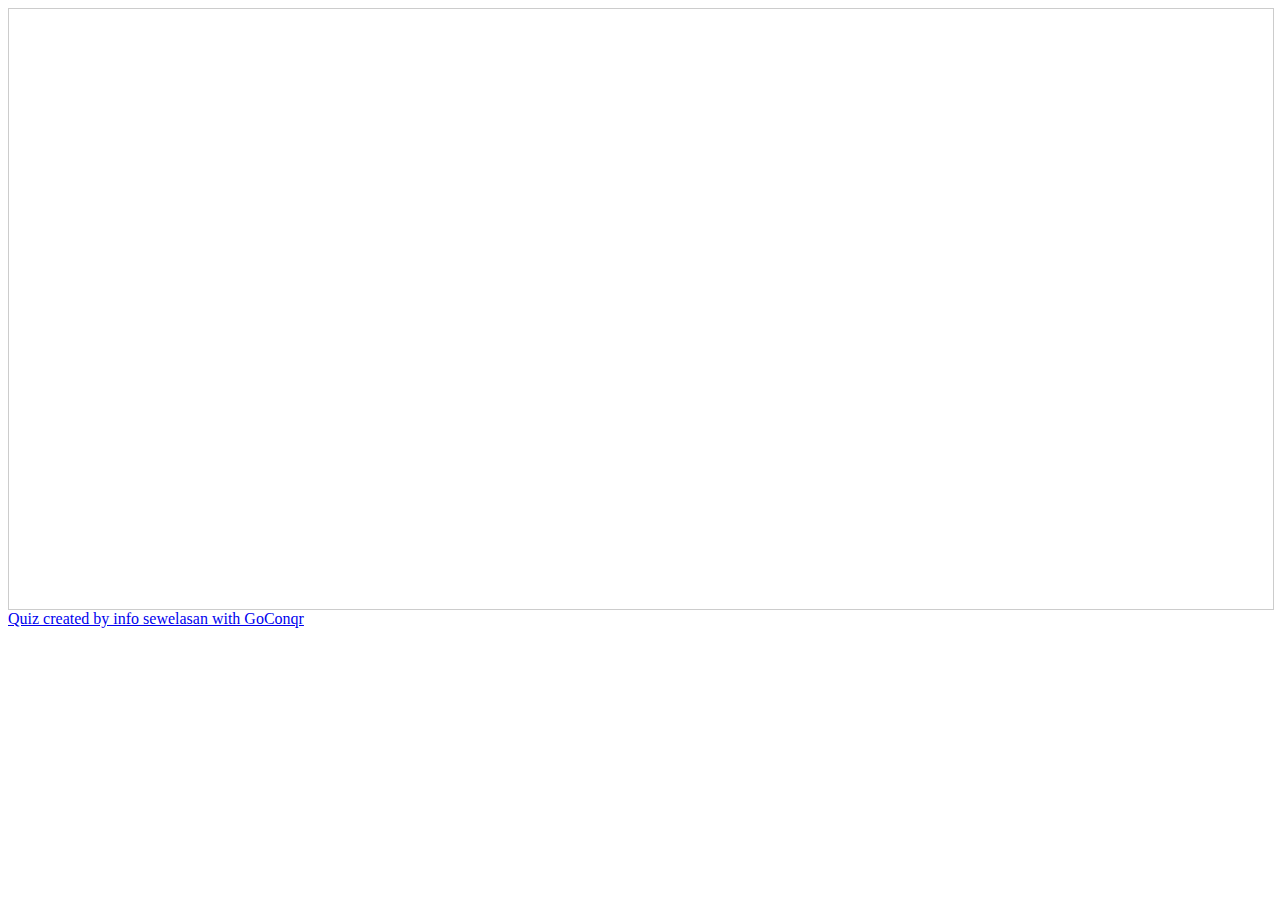
<file: data/wo3/pageWithEmbeddedCode.html>
<html>
<head>
<meta http-equiv="X-UA-Compatible" content="IE=edge" />
<meta http-equiv="Content-Type" content="text/html; charset=utf-8" />
<meta name="msapplication-tap-highlight" content="no" />
<title></title>

<script type="text/javascript">

var embeddedCode = "<iframe width='100%'  height='600px'  scrolling='yes'  src='https:&#x2F;&#x2F;www.goconqr.com&#x2F;en-US&#x2F;p&#x2F;39880435-pemerintah-awal-indonesia-quizzes?frame=true'  style='border: 1px solid #ccc'  allowfullscreen  webkitallowfullscreen  mozallowfullscreen  oallowfullscreen  msallowfullscreen><\/iframe><a href='https:&#x2F;&#x2F;www.goconqr.com&#x2F;en&#x2F;quiz-maker'>Quiz created by info sewelasan with GoConqr<\/a>";
var replaceableTags = ["iframe", "embed", "img", "script", "video", "audio"];

function getProtocol()
{
	return "http:";
}

function fixAddressInAttribute(htmlTag, attributeName)
{
	var attr = htmlTag.getAttribute(attributeName);
	if (attr)
	{
		if (attr.search("//") == 0)
		{
			var newPath = getProtocol() + attr;
			htmlTag.setAttribute(attributeName, newPath);
		}
	}
}

function fixDataAttribute(htmlTag)
{
	fixAddressInAttribute(htmlTag, "data");
}

function fixValueAttribute(htmlTag)
{
	var name = htmlTag.getAttribute("name");
	if (
		(name == "movie") || // swf
		(name == "source") // sliverlight
		)
	{
		fixAddressInAttribute(htmlTag, "value");
	}
}

function fixSrcAttribute(htmlTag)
{
	fixAddressInAttribute(htmlTag, "src");
}

function fixSourceTags(htmlTag)
{
	var sourceTags = htmlTag.getElementsByTagName("source");
	for (var i = 0; i < sourceTags.length;  ++i)
	{
		fixSrcAttribute(sourceTags[i]);
	}
}

function fixObjectTag(htmlTag)
{
	fixDataAttribute(htmlTag);
	
	var paramTags = htmlTag.getElementsByTagName("param");
	for (var i = 0; i < paramTags.length; ++i)
	{
		fixValueAttribute(paramTags[i]);
	}
}

function addEmbedCodeTag(embeddedCodeObject)
{
	var body = document.getElementsByTagName("body")[0];
	body.innerHTML = embeddedCodeObject.innerHTML;
}

function processChildren(parentTag)
{
    if (parentTag.tagName === undefined)
    {
        return;
    }

    var tagName = parentTag.tagName.toLowerCase();
    for (var j = 0; j < replaceableTags.length; ++j)
    {
        if (replaceableTags[j] == tagName)
        {
            fixSrcAttribute(parentTag);
        }
    }

    switch (tagName)
    {
        case "audio": case "video":
        {
            fixSourceTags(parentTag);
            break;
        }
        case "object":
        {
            fixObjectTag(parentTag);
            break;
        }
        default:
            break;
    }

    for (var i = 0; i < parentTag.childNodes.length; ++i)
    {
        var child = parentTag.childNodes[i];
        processChildren(child);
    }
}

function removeObjectClsid(text)
{
    return text.replace(RegExp("classid *= *\\\"clsid:d27cdb6e-ae6d-11cf-96b8-444553540000\\\""), "");
}

function addProtocolToEmbeddedCode()
{
    var embeddedCodeObject = document.createElement("div");
    if (location.protocol == "file:")
    {
        embeddedCode = removeObjectClsid(embeddedCode);
    }
    embeddedCodeObject.innerHTML = embeddedCode;
    if (location.protocol == "file:")
    {
        processChildren(embeddedCodeObject);
    }
    addEmbedCodeTag(embeddedCodeObject);
}
</script>

</head>
<body onload="addProtocolToEmbeddedCode()">
</body>
</html>
</file>
